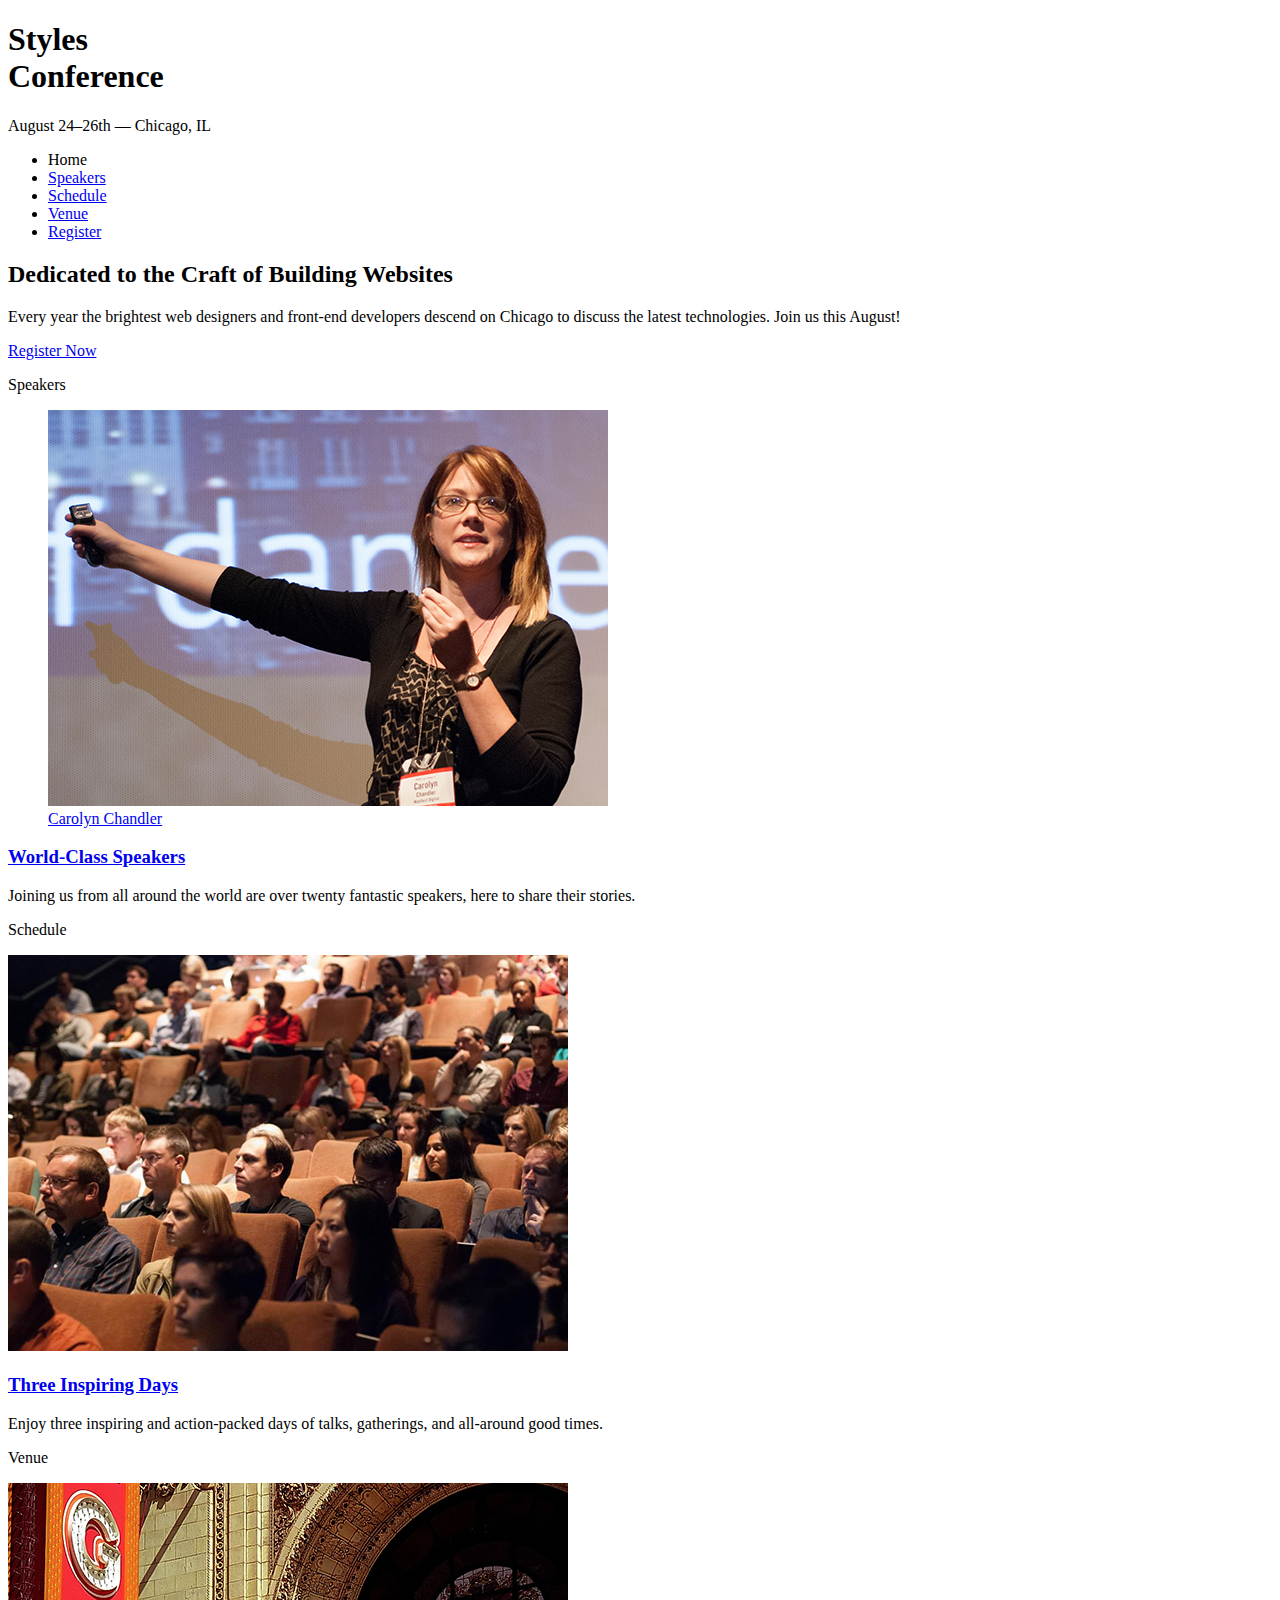
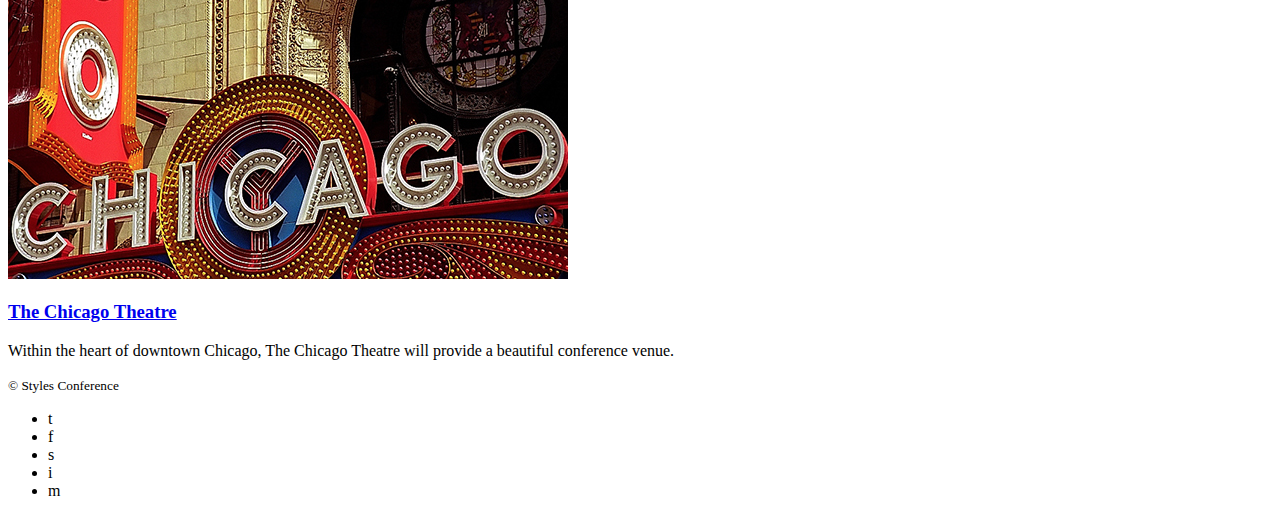
<file: voorbeeld/completed/index.html>
<!DOCTYPE html>
<!--gebaseerd op https://github.com/cdoole/styles-conference-->
<html lang="en">
  <head>
    <meta charset="utf-8" />
    <title>Styles Conference</title>
    <link rel="icon" href="favicon.ico" type="image/x-icon" />
  </head>

  <body>
    <!-- Header -->
    <header>
      <h1>
        <a>Styles<br />Conference</a>
      </h1>
      <p>August 24&ndash;26th &mdash; Chicago, IL</p>
      <nav>
        <ul>
          <li><a>Home</a></li>
          <li><a href="speakers.html">Speakers</a></li>
          <li><a href="schedule.html">Schedule</a></li>
          <li><a href="venue.html">Venue</a></li>
          <li><a href="register/register.html">Register</a></li>
        </ul>
      </nav>
    </header>

    <!-- Hero -->
    <section>
      <h2>Dedicated to the Craft of Building Websites</h2>
      <p>
        Every year the brightest web designers and front-end developers descend
        on Chicago to discuss the latest technologies. Join us this August!
      </p>
      <a href="register/register.html">Register Now</a>
    </section>

    <!-- Speakers -->
    <main>
      <section>
        <p>Speakers</p>
        <a href="speakers.html">
          <figure>
            <img
              src="assets/images/home/speakers.jpg"
              alt="Professional Speaker"
            />
            <figcaption>Carolyn Chandler</figcaption>
          </figure>
          <h3>World-Class Speakers</h3>
        </a>
        <p>
          Joining us from all around the world are over twenty fantastic
          speakers, here to share their stories.
        </p>
      </section>

      <section>
        <p>Schedule</p>
        <a href="schedule.html">
          <img
            src="assets/images/home/schedule.jpg"
            alt="Conference Attendees"
          />
          <h3>Three Inspiring Days</h3>
        </a>
        <p>
          Enjoy three inspiring and action-packed days of talks, gatherings, and
          all-around good times.
        </p>
      </section>

      <section>
        <p>Venue</p>
        <a href="venue.html">
          <img
            src="assets/images/home/venue_1x.png"
            alt="The Chicago Theatre"
            srcset="
              assets/images/home/venue_1x.png 1x,
              assets/images/home/venue_2x.png 2x,
              assets/images/home/venue_3x.png 3x
            "
          />
          <h3>The Chicago Theatre</h3>
        </a>
        <p>
          Within the heart of downtown Chicago, The Chicago Theatre will provide
          a beautiful conference venue.
        </p>
      </section>
    </main>

    <!-- Footer -->
    <footer>
      <small>&copy; Styles Conference</small>
      <ul>
        <li><a>t</a></li>
        <li><a>f</a></li>
        <li><a>s</a></li>
        <li><a>i</a></li>
        <li><a>m</a></li>
      </ul>
    </footer>
  </body>
</html>
</file>
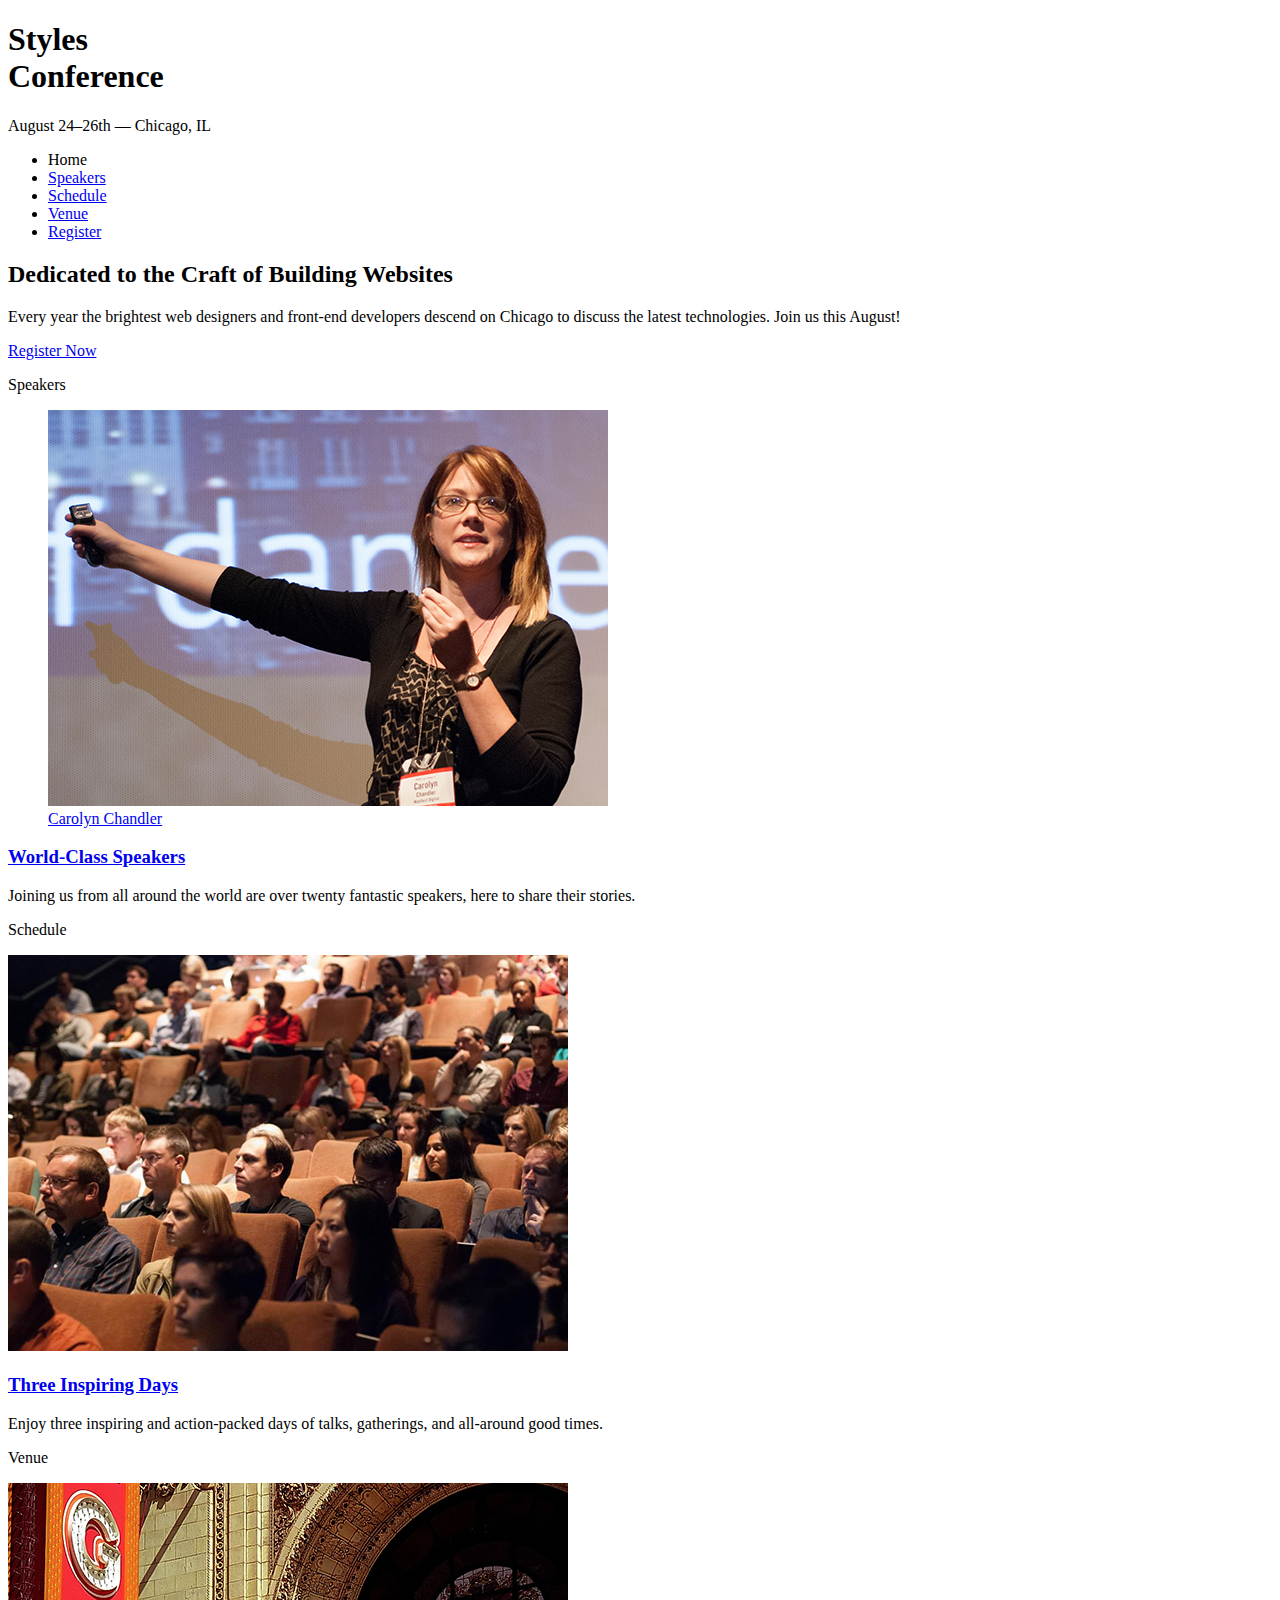
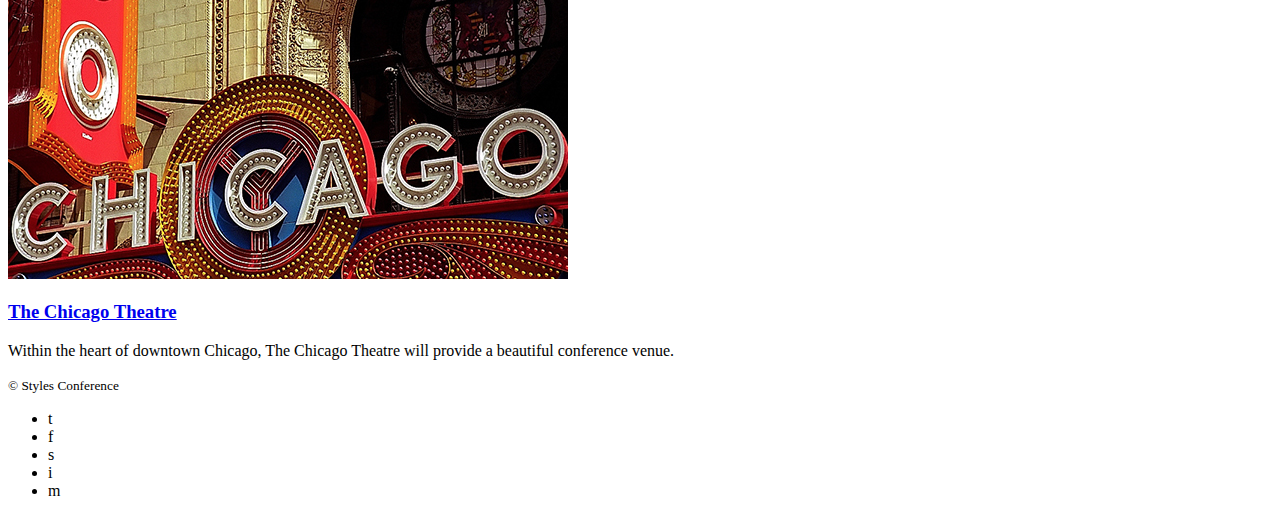
<file: voorbeeld/starter/index.html>
<!DOCTYPE html>
<!--gebaseerd op https://github.com/cdoole/styles-conference-->
<html lang="en">
  <head>
    <meta charset="utf-8" />
    <title>Styles Conference</title>
    <link rel="icon" href="favicon.ico" type="image/x-icon" />
  </head>

  <body>
    <!-- Header -->
    <header>
      <h1>
        <a>Styles <br />Conference</a>
      </h1>
      <p>August 24&ndash;26th &mdash; Chicago, IL</p>
      <nav>
        <ul>
          <li><a>Home</a></li>
          <li><a href="speakers.html">Speakers</a></li>
          <li><a href="schedule.html">Schedule</a></li>
          <li><a href="venue.html">Venue</a></li>
          <li><a href="register.html">Register</a></li>
        </ul>
      </nav>
    </header>

    <!-- Hero -->
    <section>
      <h2>Dedicated to the Craft of Building Websites</h2>
      <p>
        Every year the brightest web designers and front-end developers descend
        on Chicago to discuss the latest technologies. Join us this August!
      </p>
      <a href="register.html">Register Now</a>
    </section>

    <!-- Speakers -->
    <main>
      <section>
        <p>Speakers</p>
        <a href="speakers.html">
          <figure>
            <img
              src="assets/images/home/speakers.jpg"
              alt="Professional Speaker"
            />
            <figcaption>Carolyn Chandler</figcaption>
          </figure>
          <h3>World-Class Speakers</h3>
        </a>
        <p>
          Joining us from all around the world are over twenty fantastic
          speakers, here to share their stories.
        </p>
      </section>

      <section>
        <p>Schedule</p>
        <a href="schedule.html">
          <img
            src="assets/images/home/schedule.jpg"
            alt="Conference Attendees"
          />
          <h3>Three Inspiring Days</h3>
        </a>
        <p>
          Enjoy three inspiring and action-packed days of talks, gatherings, and
          all-around good times.
        </p>
      </section>

      <section>
        <p>Venue</p>
        <a href="venue.html">
          <img src="assets/images/home/venue_1x.png" alt="The Chicago Theatre" />
          <h3>The Chicago Theatre</h3>
        </a>
        <p>
          Within the heart of downtown Chicago, The Chicago Theatre will provide
          a beautiful conference venue.
        </p>
      </section>
    </main>

    <!-- Footer -->
    <footer>
      <small>&copy; Styles Conference</small>
      <ul>
        <li><a>t</a></li>
        <li><a>f</a></li>
        <li><a>s</a></li>
        <li><a>i</a></li>
        <li><a>m</a></li>
      </ul>
    </footer>
  </body>
</html>
</file>
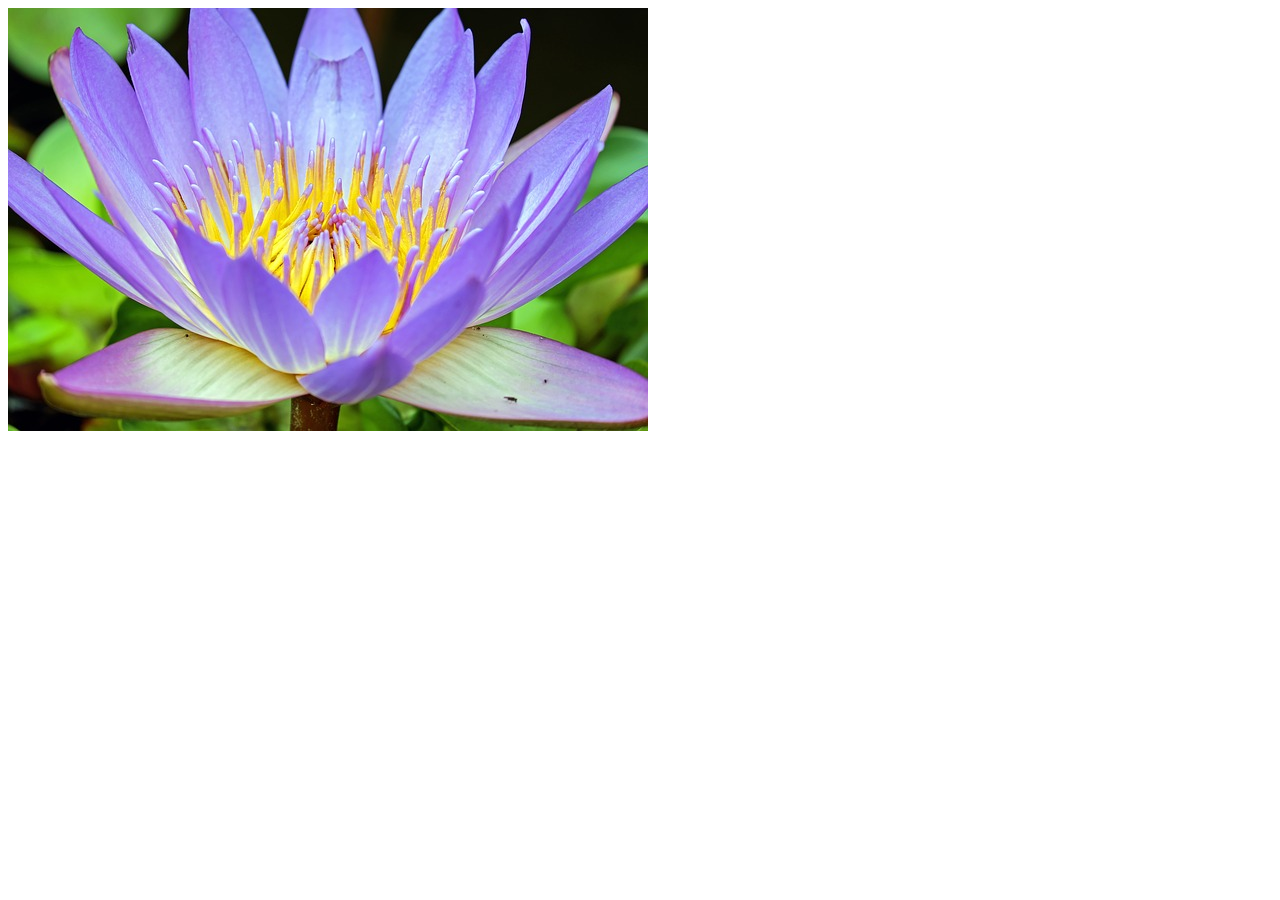
<file: voorbeeldenboek/05_img.html>
<!doctype html>
<html lang="nl">
<head>
  <meta charset="UTF-8">
  <meta name="viewport"
        content="width=device-width, user-scalable=no, initial-scale=1.0, maximum-scale=1.0, minimum-scale=1.0">
  <meta http-equiv="X-UA-Compatible" content="ie=edge">
  <title>05_img</title>
</head>
<body>

<!--In het attribuut style zorgt max-width ervoor dat de afbeelding nooit breder kan worden dan het venster-->
<img src="images/waterlelie_640.jpg" alt="De bloem van een waterlelie" style="max-width: 100%;"
     srcset="images/waterlelie_640.jpg 640w,
             images/waterlelie_1280.jpg 1280w,
             images/waterlelie_1920.jpg 1920w,
             images/waterlelie_hires.jpg"
     sizes="(max-width: 640px) 100vw,
            (max-width: 1280px) 50vw,
            (max-width: 1920px) 33vw,
            100vw"
>

</body>
</html>
</file>
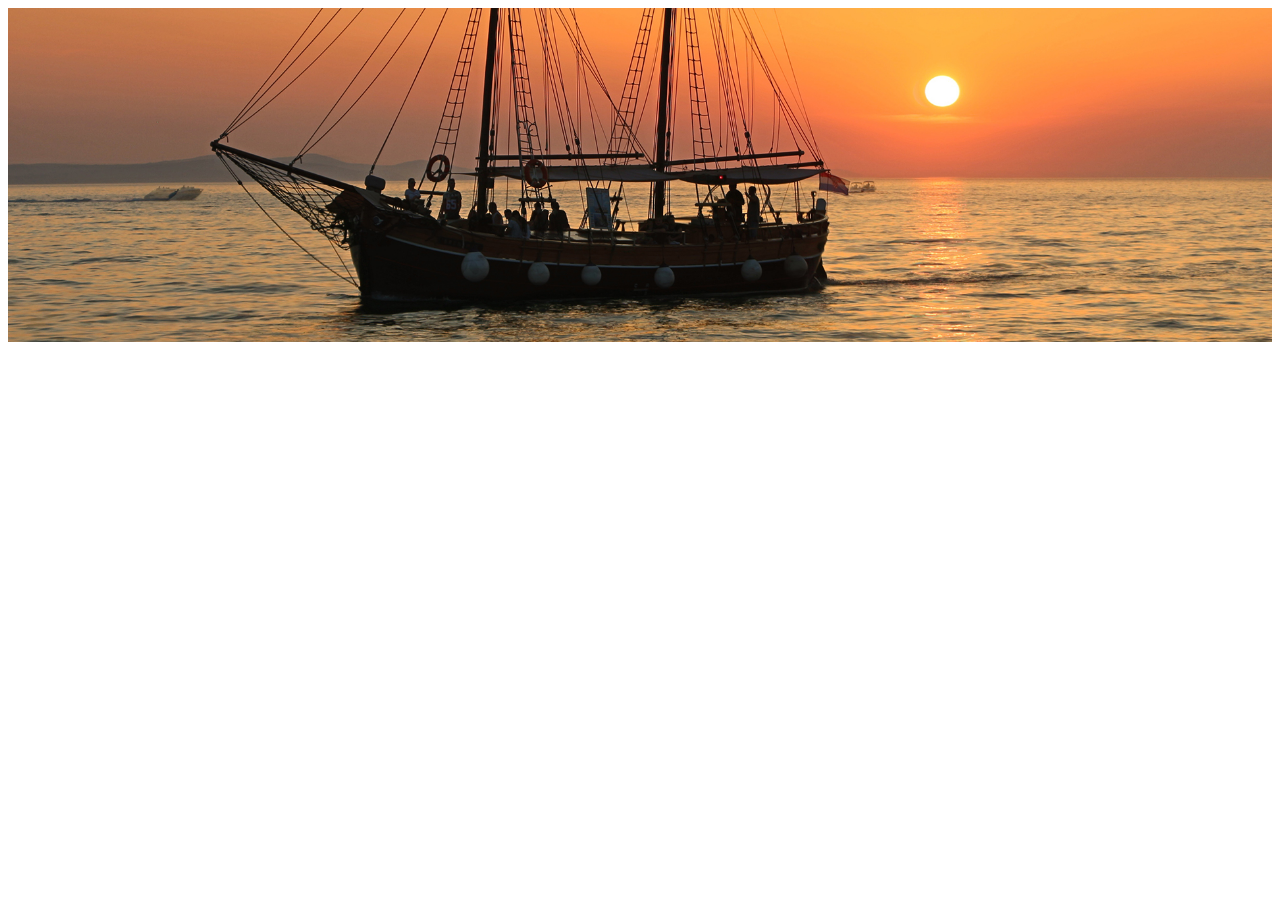
<file: voorbeeldenboek/05_picture.html>
<!doctype html>
<html lang="nl">
<head>
  <meta charset="UTF-8">
  <meta name="viewport"
        content="width=device-width, user-scalable=no, initial-scale=1.0, maximum-scale=1.0, minimum-scale=1.0">
  <meta http-equiv="X-UA-Compatible" content="ie=edge">
  <title>05_picture</title>
</head>
<body>

<!--In het attribuut style zorgt max-width ervoor dat de afbeelding nooit breder kan worden dan het venster-->
<picture>
  <source media="(max-width: 360px)" srcset="images/zeilschip-320.jpg">
  <source media="(max-width: 800px)" srcset="images/zeilschip-800.jpg">
  <source media="(max-width: 1024px)" srcset="images/zeilschip-1024.jpg">
  <source srcset="images/zeilschip-1920.jpg">
  <img src="images/zeilschip-1024.jpg" alt="Zeilschip op zee bij ondergaande zon." style="max-width: 100%">
</picture>


</body>
</html>
</file>
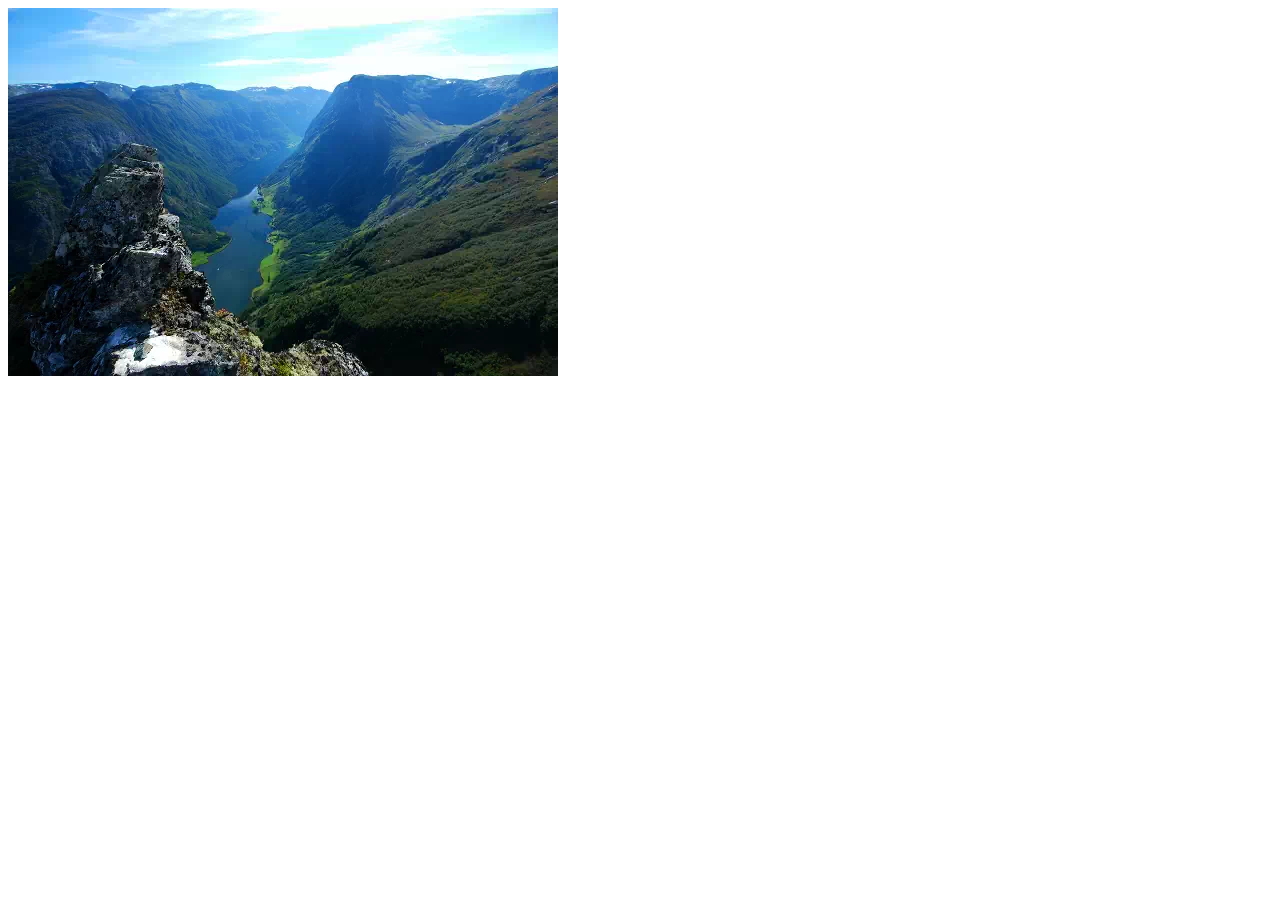
<file: voorbeeldenboek/05_webp.html>
<!doctype html>
<html lang="nl">
<head>
  <meta charset="UTF-8">
  <meta name="viewport"
        content="width=device-width, user-scalable=no, initial-scale=1.0, maximum-scale=1.0, minimum-scale=1.0">
  <meta http-equiv="X-UA-Compatible" content="ie=edge">
  <title>05_webp</title>
</head>
<body>

<picture>
  <source srcset="images/webp-voorbeeld.webp" type="image/webp">
  <img src="images/webp-voorbeeld.jpg" alt="" width="550" height="368">
</picture>


</body>
</html>
</file>
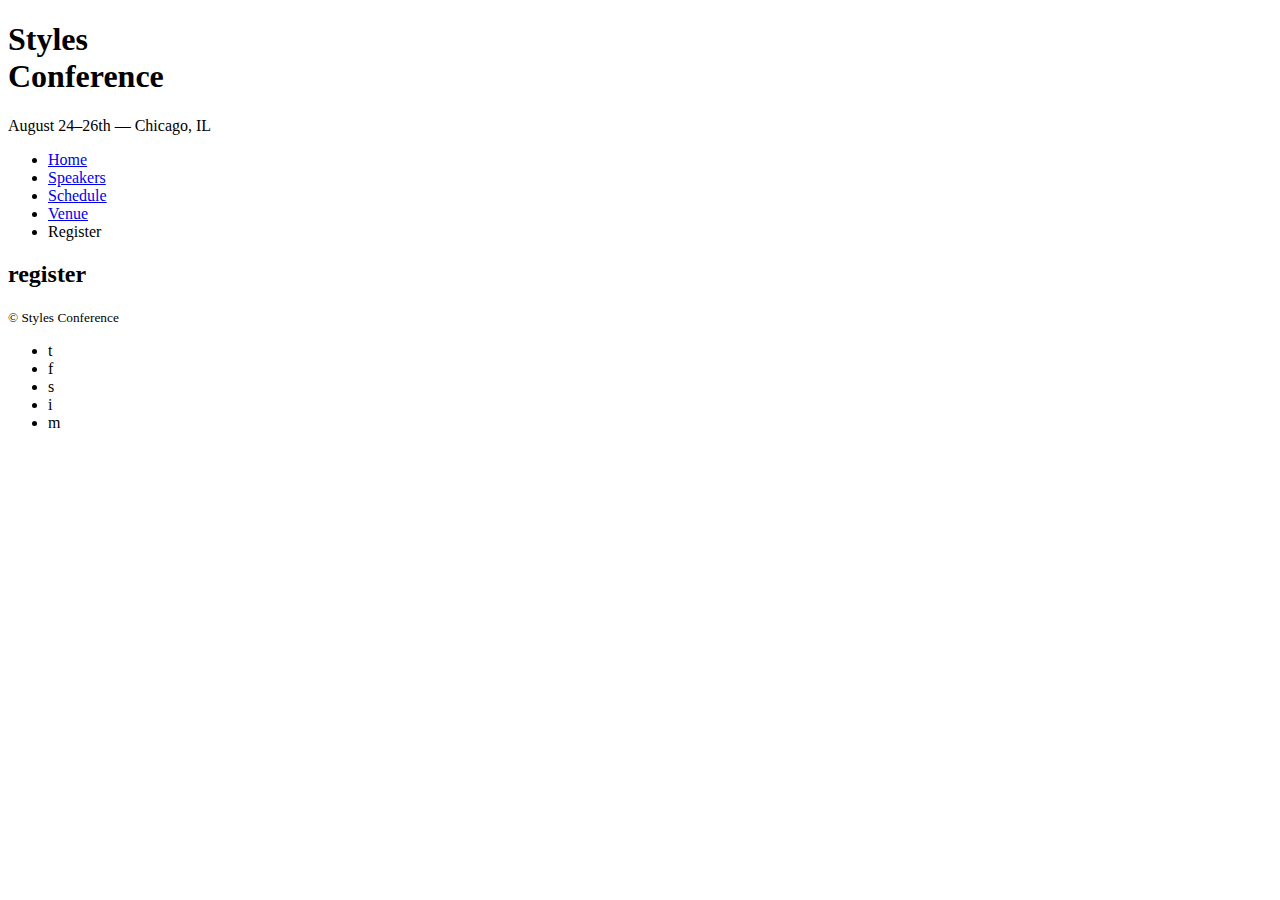
<file: voorbeeld/completed/register.html>
<!DOCTYPE html>
<html lang="en">
  <head>
    <meta charset="UTF-8" />
    <meta name="viewport" content="width=device-width, initial-scale=1.0" />
    <title>Styles Conference</title>
    <link rel="icon" href="favicon.ico" type="image/x-icon" />
  </head>
  <body>
    <header>
      <h1>
        <a>Styles <br />Conference</a>
      </h1>
      <p>August 24&ndash;26th &mdash; Chicago, IL</p>
      <nav>
        <ul>
          <li><a href="index.html">Home</a></li>
          <li><a href="speakers.html">Speakers</a></li>
          <li><a href="schedule.html">Schedule</a></li>
          <li><a href="venue.html">Venue</a></li>
          <li><a>Register</a></li>
        </ul>
      </nav>
    </header>

    <h2>register</h2>

    <footer>
      <small>&copy; Styles Conference</small>
      <ul>
        <li><a>t</a></li>
        <li><a>f</a></li>
        <li><a>s</a></li>
        <li><a>i</a></li>
        <li><a>m</a></li>
      </ul>
    </footer>
  </body>
</html>
</file>
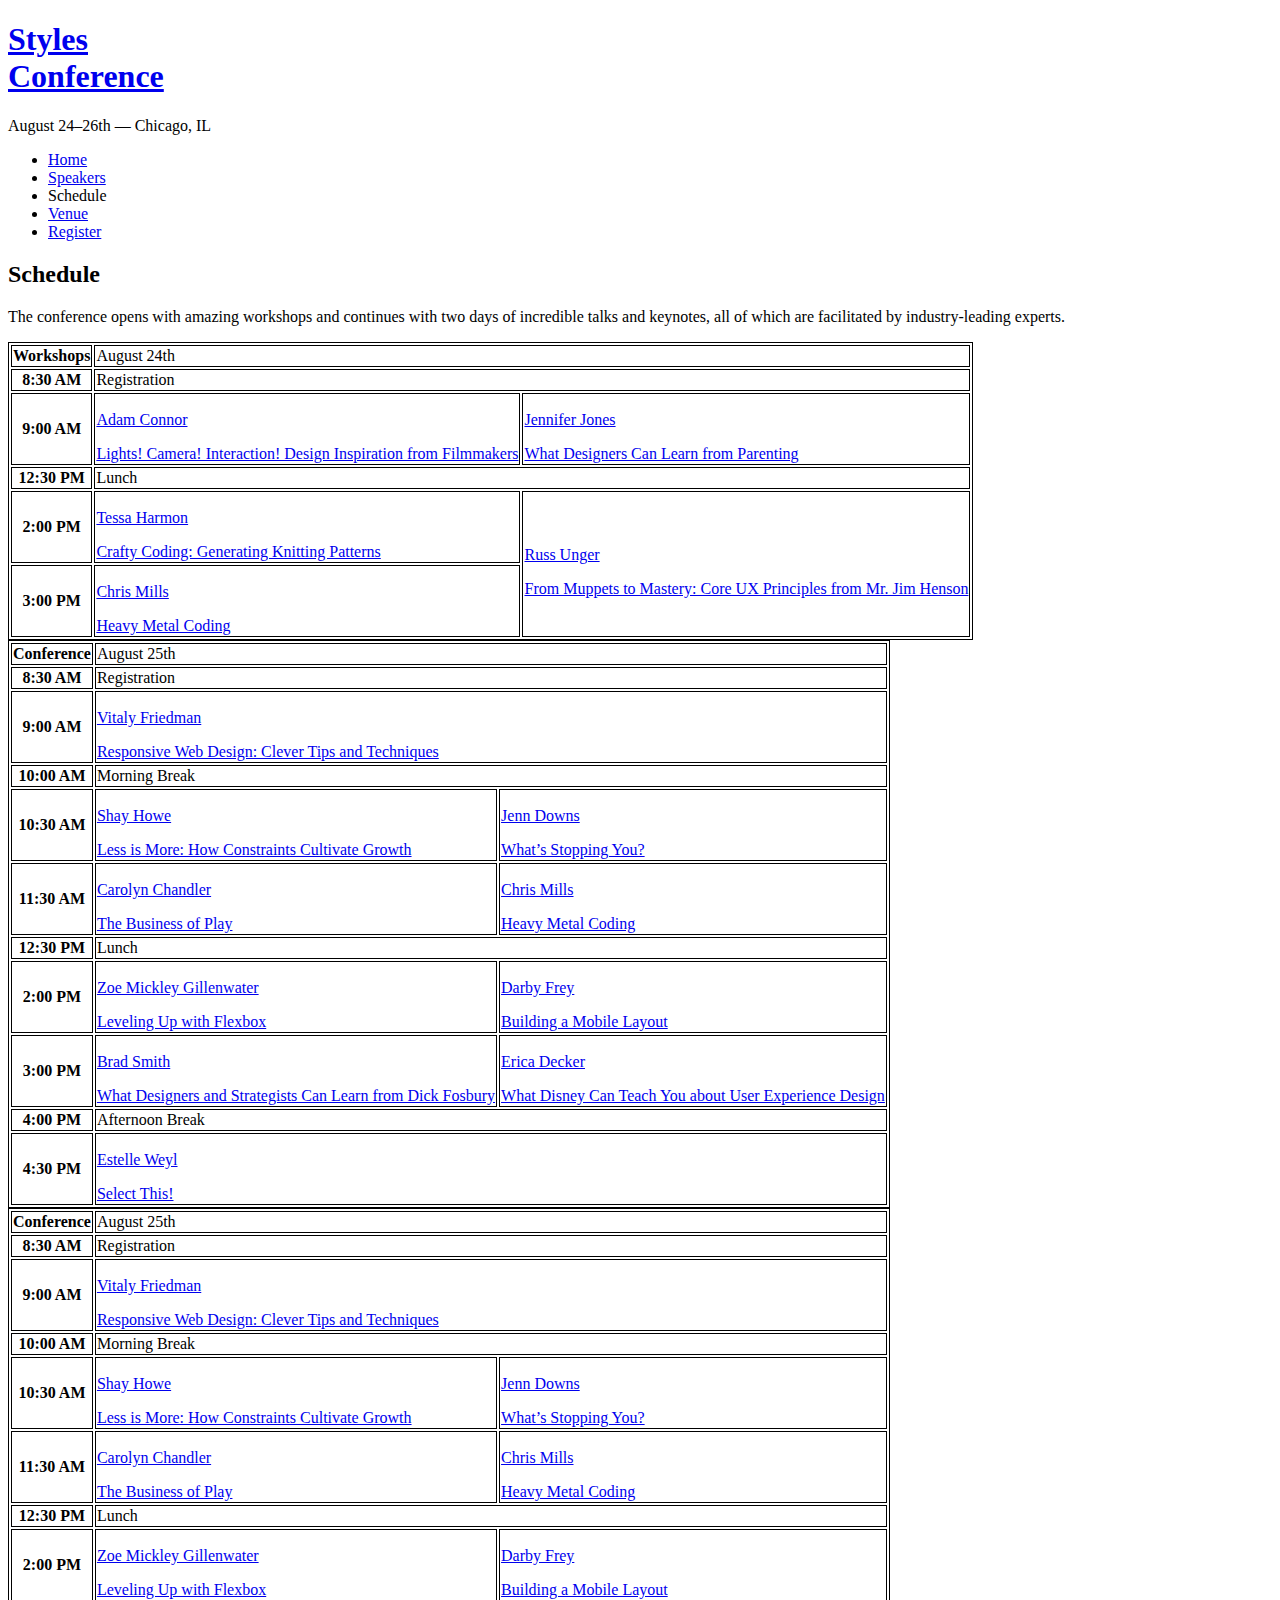
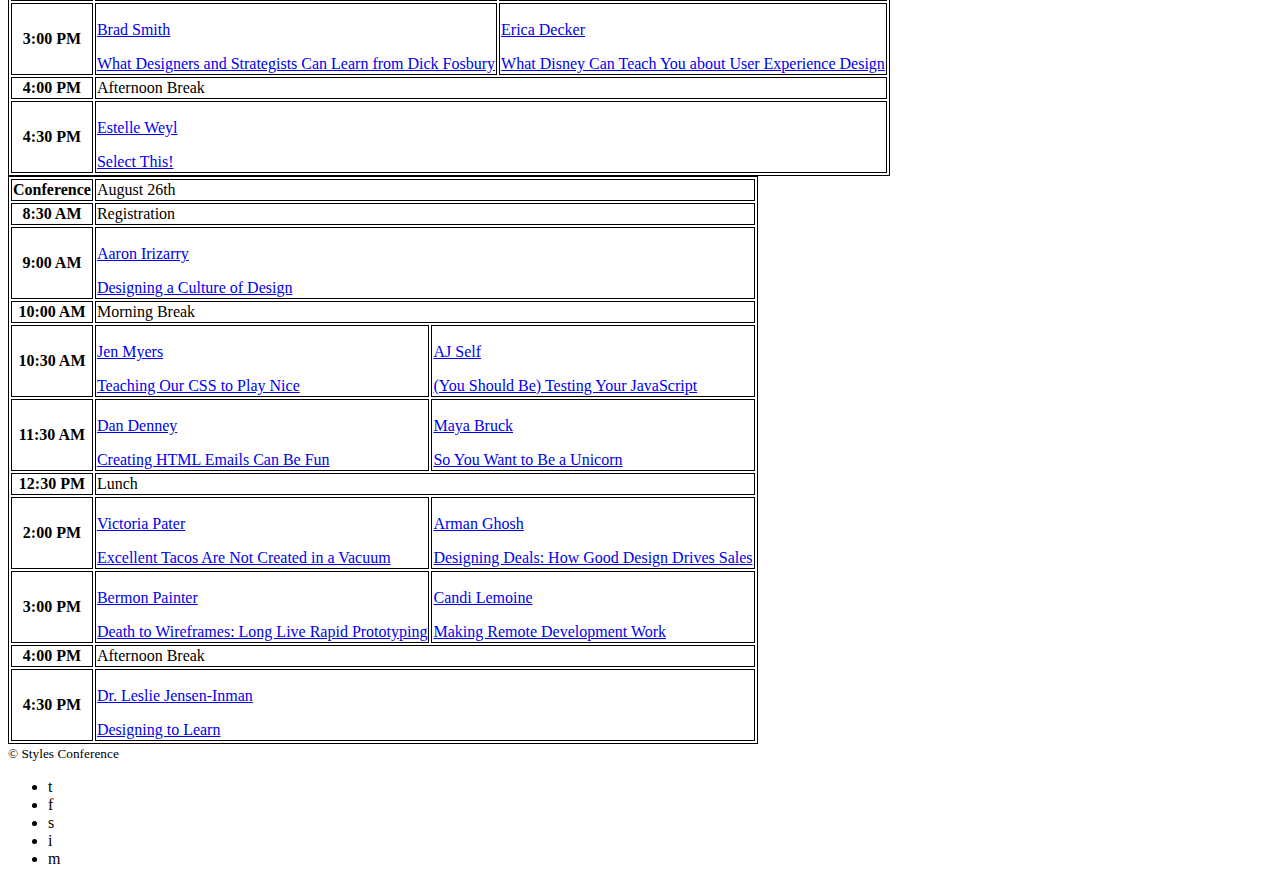
<file: voorbeeld/completed/schedule.html>
<!DOCTYPE html>
<html lang="en">
  <head>
    <meta charset="UTF-8" />
    <meta name="viewport" content="width=device-width, initial-scale=1.0" />
    <title>Styles Conference</title>
    <link rel="stylesheet" href="assets/stylesheets/main.css" />
    <link rel="icon" href="favicon.ico" type="image/x-icon" />
  </head>

  <body>
    <header>
      <h1>
        <a href="index.html">Styles<br />Conference</a>
      </h1>
      <p>August 24&ndash;26th &mdash; Chicago, IL</p>
      <nav>
        <ul>
          <li><a href="index.html">Home</a></li>
          <li><a href="speakers.html">Speakers</a></li>
          <li><a>Schedule</a></li>
          <li><a href="venue.html">Venue</a></li>
          <li><a href="register/register.html">Register</a></li>
        </ul>
      </nav>
    </header>

    <!-- Lead -->
    <section>
      <h2>Schedule</h2>
      <p>
        The conference opens with amazing workshops and continues with two days
        of incredible talks and keynotes, all of which are facilitated by
        industry-leading experts.
      </p>
    </section>

    <main>
      <!-- Workshops -->
      <table>
        <thead>
          <tr>
            <th scope="row">Workshops</th>
            <td colspan="2">August 24th</td>
          </tr>
        </thead>
        <tbody>
          <tr>
            <th scope="row">
              <time datetime="08:30:00">8:30 AM</time>
            </th>
            <td colspan="2">Registration</td>
          </tr>
          <tr>
            <th scope="row">
              <time datetime="09:00:00">9:00 AM</time>
            </th>
            <td>
              <a href="speakers.html#adam-connor">
                <p>Adam Connor</p>
                Lights! Camera! Interaction! Design Inspiration from Filmmakers
              </a>
            </td>
            <td>
              <a href="speakers.html#jennifer-jones">
                <p>Jennifer Jones</p>
                What Designers Can Learn from Parenting
              </a>
            </td>
          </tr>
          <tr>
            <th scope="row">
              <time datetime="12:30:00">12:30 PM</time>
            </th>
            <td colspan="2">Lunch</td>
          </tr>

          <tr>
            <th scope="row">
              <time datetime="14:00">2:00 PM</time>
            </th>
            <td>
              <a href="speakers.html#tessa-harmon">
                <p>Tessa Harmon</p>
                Crafty Coding: Generating Knitting Patterns
              </a>
            </td>
            <td rowspan="2">
              <a href="speakers.html#russ-unger">
                <p>Russ Unger</p>
                From Muppets to Mastery: Core UX Principles from Mr. Jim Henson
              </a>
            </td>
          </tr>
          <tr>
            <th scope="row">
              <time datetime="15:00">3:00 PM</time>
            </th>
            <td>
              <a href="speakers.html#chris-mills">
                <p>Chris Mills</p>
                Heavy Metal Coding
              </a>
            </td>
          </tr>
        </tbody>
      </table>

      <!-- Conference -->

      <table>
        <thead>
          <tr>
            <th scope="row">Conference</th>
            <td class="schedule-offset" colspan="2">August 25th</td>
          </tr>
        </thead>
        <tbody>
          <tr>
            <th scope="row">
              <time datetime="08:30:00">8:30 AM</time>
            </th>
            <td class="schedule-offset" colspan="2">Registration</td>
          </tr>
          <tr>
            <th scope="row">
              <time datetime="09:00:00">9:00 AM</time>
            </th>
            <td colspan="2">
              <a href="speakers.html#vitaly-friedman">
                <p>Vitaly Friedman</p>
                Responsive Web Design: Clever Tips and Techniques
              </a>
            </td>
          </tr>
          <tr>
            <th scope="row">
              <time datetime="10:00:00">10:00 AM</time>
            </th>
            <td class="schedule-offset" colspan="2">Morning Break</td>
          </tr>
          <tr>
            <th scope="row">
              <time datetime="10:30:00">10:30 AM</time>
            </th>
            <td>
              <a href="speakers.html#shay-howe">
                <p>Shay Howe</p>
                Less is More: How Constraints Cultivate Growth
              </a>
            </td>
            <td>
              <a href="speakers.html#jenn-downs">
                <p>Jenn Downs</p>
                What&#8217;s Stopping You?
              </a>
            </td>
          </tr>
          <tr>
            <th scope="row">
              <time datetime="11:30:00">11:30 AM</time>
            </th>
            <td>
              <a href="speakers.html#carolyn-chandler">
                <p>Carolyn Chandler</p>
                The Business of Play
              </a>
            </td>
            <td>
              <a href="speakers.html#chris-mills">
                <p>Chris Mills</p>
                Heavy Metal Coding
              </a>
            </td>
          </tr>
          <tr>
            <th scope="row">
              <time datetime="12:30:00">12:30 PM</time>
            </th>
            <td class="schedule-offset" colspan="2">Lunch</td>
          </tr>
          <tr>
            <th scope="row">
              <time datetime="14:00">2:00 PM</time>
            </th>
            <td>
              <a href="speakers.html#zoe-mickley-gillenwater">
                <p>Zoe Mickley Gillenwater</p>
                Leveling Up with Flexbox
              </a>
            </td>
            <td>
              <a href="speakers.html#darby-frey">
                <p>Darby Frey</p>
                Building a Mobile Layout
              </a>
            </td>
          </tr>
          <tr>
            <th scope="row">
              <time datetime="15:00:00">3:00 PM</time>
            </th>
            <td>
              <a href="speakers.html#brad-smith">
                <p>Brad Smith</p>
                What Designers and Strategists Can Learn from Dick Fosbury
              </a>
            </td>
            <td>
              <a href="speakers.html#erica-decker">
                <p>Erica Decker</p>
                What Disney Can Teach You about User Experience Design
              </a>
            </td>
          </tr>
          <tr>
            <th scope="row">
              <time datetime="16:00:00">4:00 PM</time>
            </th>
            <td colspan="2">Afternoon Break</td>
          </tr>
          <tr>
            <th scope="row">
              <time datetime="16:30:00">4:30 PM</time>
            </th>
            <td colspan="2">
              <a href="speakers.html#estelle-weyl">
                <p>Estelle Weyl</p>
                Select This!
              </a>
            </td>
          </tr>
        </tbody>
      </table>

      <!-- Conference -->

      <table>
        <thead>
          <tr>
            <th scope="row">Conference</th>
            <td colspan="2">August 25th</td>
          </tr>
        </thead>
        <tbody>
          <tr>
            <th scope="row">
              <time datetime="08:30:00">8:30 AM</time>
            </th>
            <td colspan="2">Registration</td>
          </tr>
          <tr>
            <th scope="row">
              <time datetime="09:00:00">9:00 AM</time>
            </th>
            <td colspan="2">
              <a href="speakers.html#vitaly-friedman">
                <p>Vitaly Friedman</p>
                Responsive Web Design: Clever Tips and Techniques
              </a>
            </td>
          </tr>
          <tr>
            <th scope="row">
              <time datetime="10:00:00">10:00 AM</time>
            </th>
            <td colspan="2">Morning Break</td>
          </tr>
          <tr>
            <th scope="row">
              <time datetime="10:30:00">10:30 AM</time>
            </th>
            <td>
              <a href="speakers.html#shay-howe">
                <p>Shay Howe</p>
                Less is More: How Constraints Cultivate Growth
              </a>
            </td>
            <td>
              <a href="speakers.html#jenn-downs">
                <p>Jenn Downs</p>
                What&#8217;s Stopping You?
              </a>
            </td>
          </tr>
          <tr>
            <th scope="row">
              <time datetime="11:30:00">11:30 AM</time>
            </th>
            <td>
              <a href="speakers.html#carolyn-chandler">
                <p>Carolyn Chandler</p>
                The Business of Play
              </a>
            </td>
            <td>
              <a href="speakers.html#chris-mills">
                <p>Chris Mills</p>
                Heavy Metal Coding
              </a>
            </td>
          </tr>
          <tr>
            <th scope="row">
              <time datetime="12:30:00">12:30 PM</time>
            </th>
            <td colspan="2">Lunch</td>
          </tr>
          <tr>
            <th scope="row">
              <time datetime="14:00">2:00 PM</time>
            </th>
            <td>
              <a href="speakers.html#zoe-mickley-gillenwater">
                <p>Zoe Mickley Gillenwater</p>
                Leveling Up with Flexbox
              </a>
            </td>
            <td>
              <a href="speakers.html#darby-frey">
                <p>Darby Frey</p>
                Building a Mobile Layout
              </a>
            </td>
          </tr>
          <tr>
            <th scope="row">
              <time datetime="15:00:00">3:00 PM</time>
            </th>
            <td>
              <a href="speakers.html#brad-smith">
                <p>Brad Smith</p>
                What Designers and Strategists Can Learn from Dick Fosbury
              </a>
            </td>
            <td>
              <a href="speakers.html#erica-decker">
                <p>Erica Decker</p>
                What Disney Can Teach You about User Experience Design
              </a>
            </td>
          </tr>
          <tr>
            <th scope="row">
              <time datetime="16:00:00">4:00 PM</time>
            </th>
            <td colspan="2">Afternoon Break</td>
          </tr>
          <tr>
            <th scope="row">
              <time datetime="16:30:00">4:30 PM</time>
            </th>
            <td colspan="2">
              <a href="speakers.html#estelle-weyl">
                <p>Estelle Weyl</p>
                Select This!
              </a>
            </td>
          </tr>
        </tbody>
      </table>

      <!-- Conference -->

      <table>
        <thead>
          <tr>
            <th scope="row">Conference</th>
            <td colspan="2">August 26th</td>
          </tr>
        </thead>
        <tbody>
          <tr>
            <th scope="row">
              <time datetime="08:30:00">8:30 AM</time>
            </th>
            <td colspan="2">Registration</td>
          </tr>
          <tr>
            <th scope="row">
              <time datetime="09:00:00">9:00 AM</time>
            </th>
            <td colspan="2">
              <a href="speakers.html#aaron-irizarry">
                <p>Aaron Irizarry</p>
                Designing a Culture of Design
              </a>
            </td>
          </tr>
          <tr>
            <th scope="row">
              <time datetime="10:00:00">10:00 AM</time>
            </th>
            <td colspan="2">Morning Break</td>
          </tr>
          <tr>
            <th scope="row">
              <time datetime="10:30:00">10:30 AM</time>
            </th>
            <td>
              <a href="speakers.html#jen-myers">
                <p>Jen Myers</p>
                Teaching Our CSS to Play Nice
              </a>
            </td>
            <td>
              <a href="speakers.html#aj-self">
                <p>AJ Self</p>
                (You Should Be) Testing Your JavaScript
              </a>
            </td>
          </tr>
          <tr>
            <th scope="row">
              <time datetime="11:30:00">11:30 AM</time>
            </th>
            <td>
              <a href="speakers.html#dan-denney">
                <p>Dan Denney</p>
                Creating HTML Emails Can Be Fun
              </a>
            </td>
            <td>
              <a href="speakers.html#maya-bruck">
                <p>Maya Bruck</p>
                So You Want to Be a Unicorn
              </a>
            </td>
          </tr>
          <tr>
            <th scope="row">
              <time datetime="12:30:00">12:30 PM</time>
            </th>
            <td colspan="2">Lunch</td>
          </tr>
          <tr>
            <th scope="row">
              <time datetime="14:00">2:00 PM</time>
            </th>
            <td>
              <a href="speakers.html#victoria-pater">
                <p>Victoria Pater</p>
                Excellent Tacos Are Not Created in a Vacuum
              </a>
            </td>
            <td>
              <a href="speakers.html#arman-ghosh">
                <p>Arman Ghosh</p>
                Designing Deals: How Good Design Drives Sales
              </a>
            </td>
          </tr>
          <tr>
            <th scope="row">
              <time datetime="15:00:00">3:00 PM</time>
            </th>
            <td>
              <a href="speakers.html#bermon-painter">
                <p>Bermon Painter</p>
                Death to Wireframes: Long Live Rapid Prototyping
              </a>
            </td>
            <td>
              <a href="speakers.html#candi-lemoine">
                <p>Candi Lemoine</p>
                Making Remote Development Work
              </a>
            </td>
          </tr>
          <tr>
            <th scope="row">
              <time datetime="16:00:00">4:00 PM</time>
            </th>
            <td colspan="2">Afternoon Break</td>
          </tr>
          <tr>
            <th scope="row">
              <time datetime="16:30:00">4:30 PM</time>
            </th>
            <td colspan="2">
              <a href="speakers.html#leslie-jensen-inman">
                <p>Dr. Leslie Jensen-Inman</p>
                Designing to Learn
              </a>
            </td>
          </tr>
        </tbody>
      </table>
    </main>

    <footer>
      <small>&copy; Styles Conference</small>
      <ul>
        <li><a>t</a></li>
        <li><a>f</a></li>
        <li><a>s</a></li>
        <li><a>i</a></li>
        <li><a>m</a></li>
      </ul>
    </footer>
  </body>
</html>
</file>
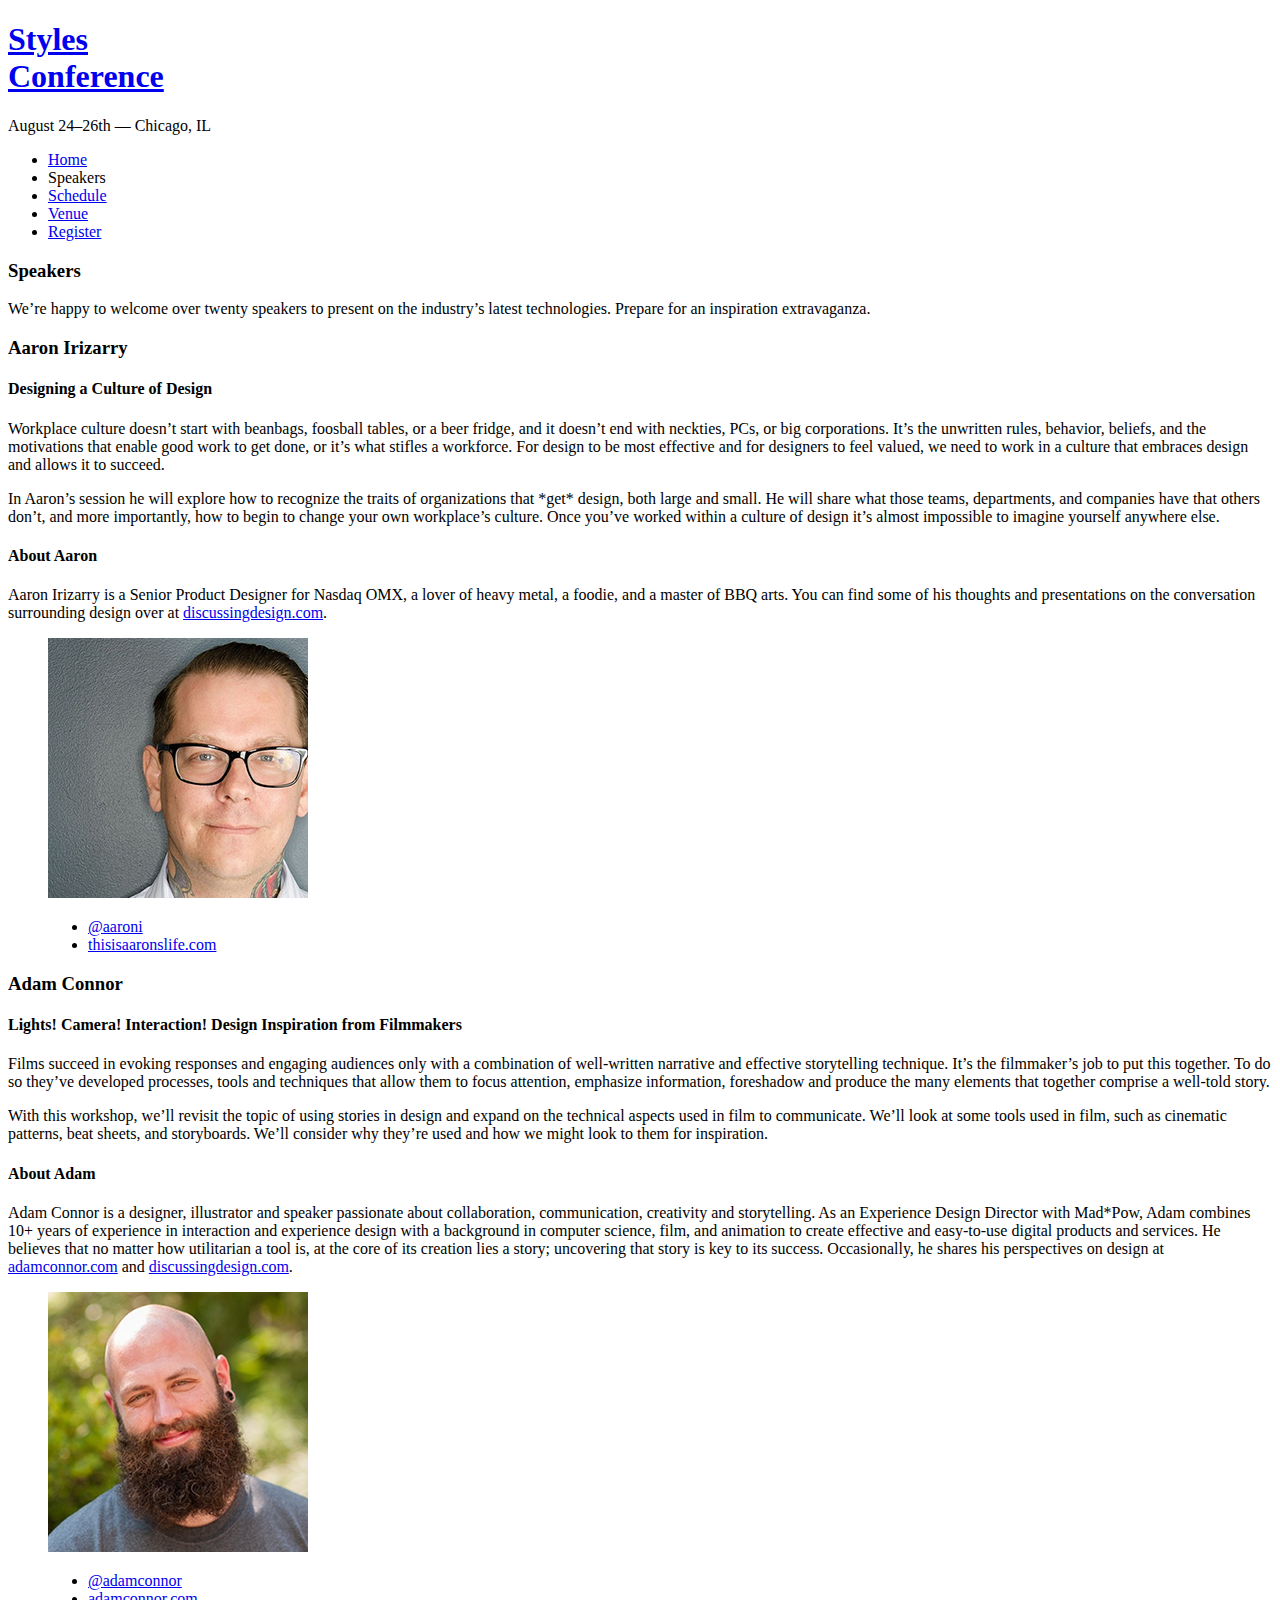
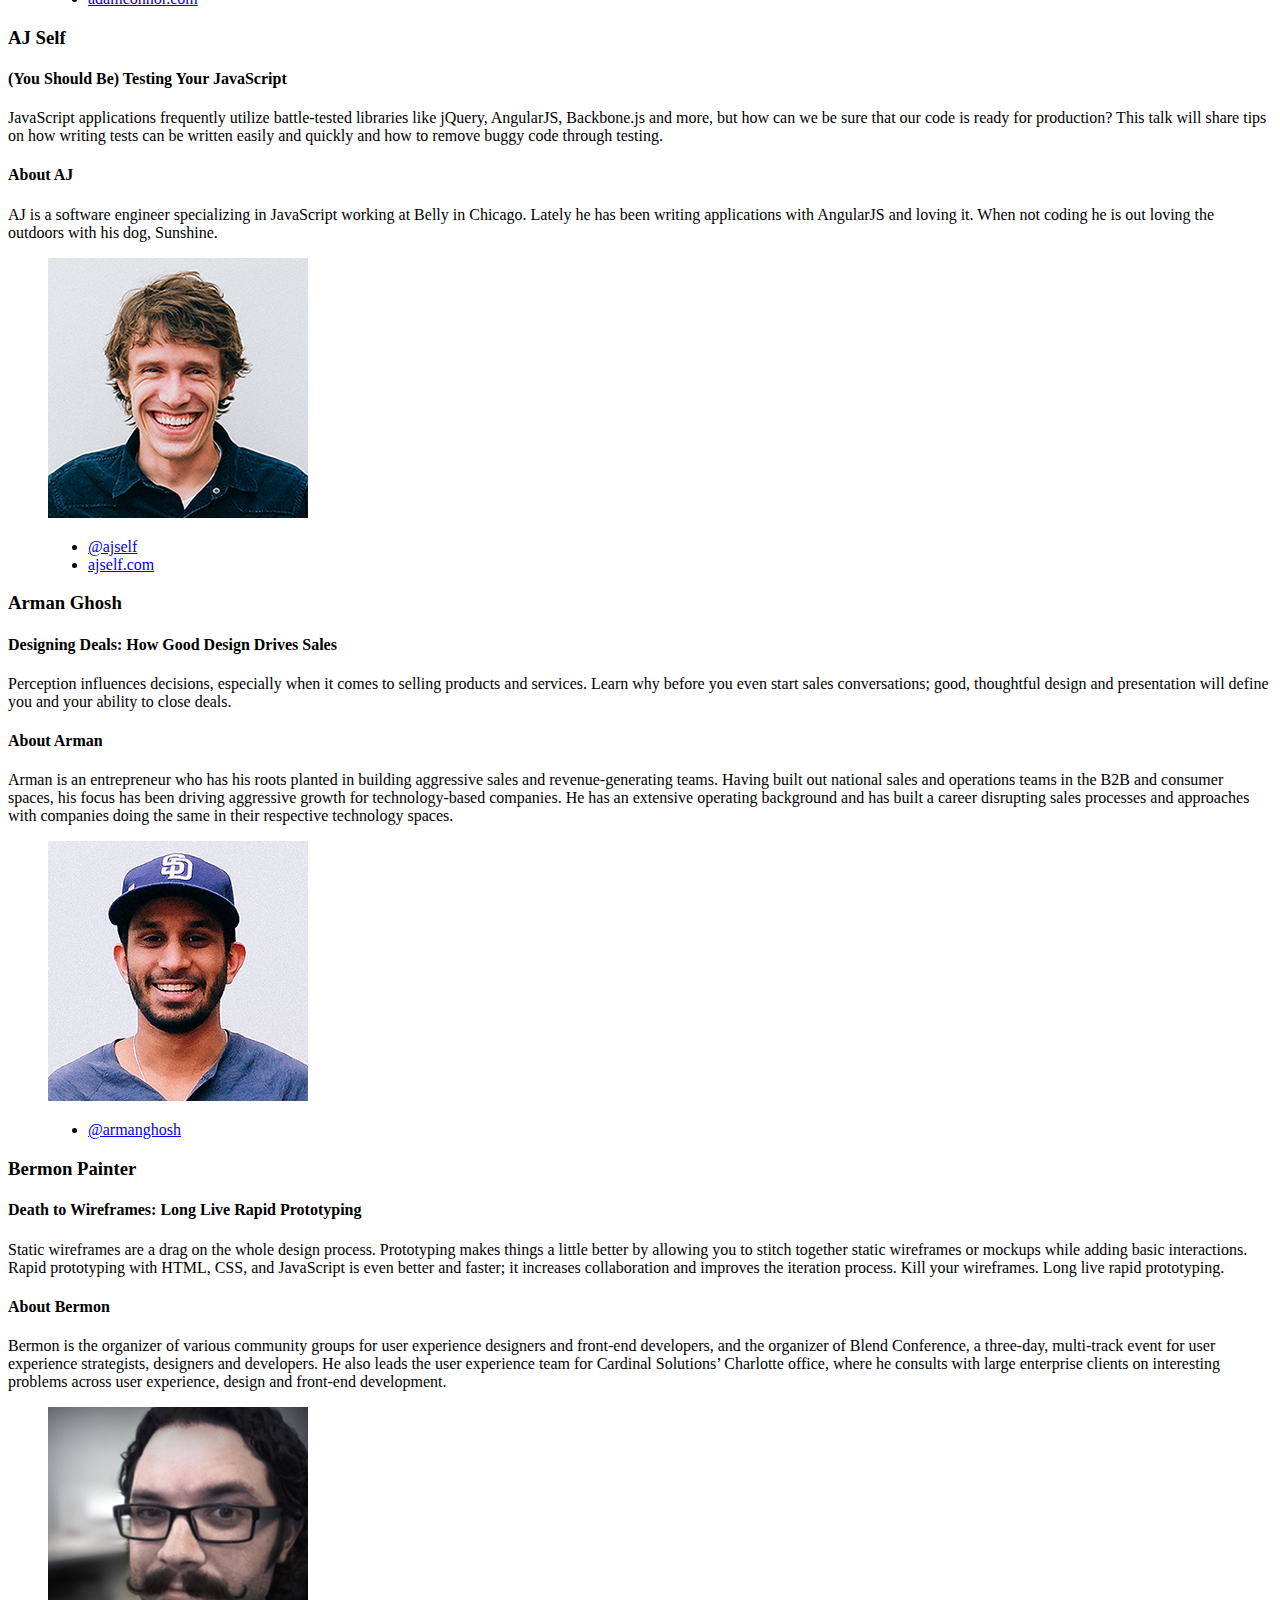
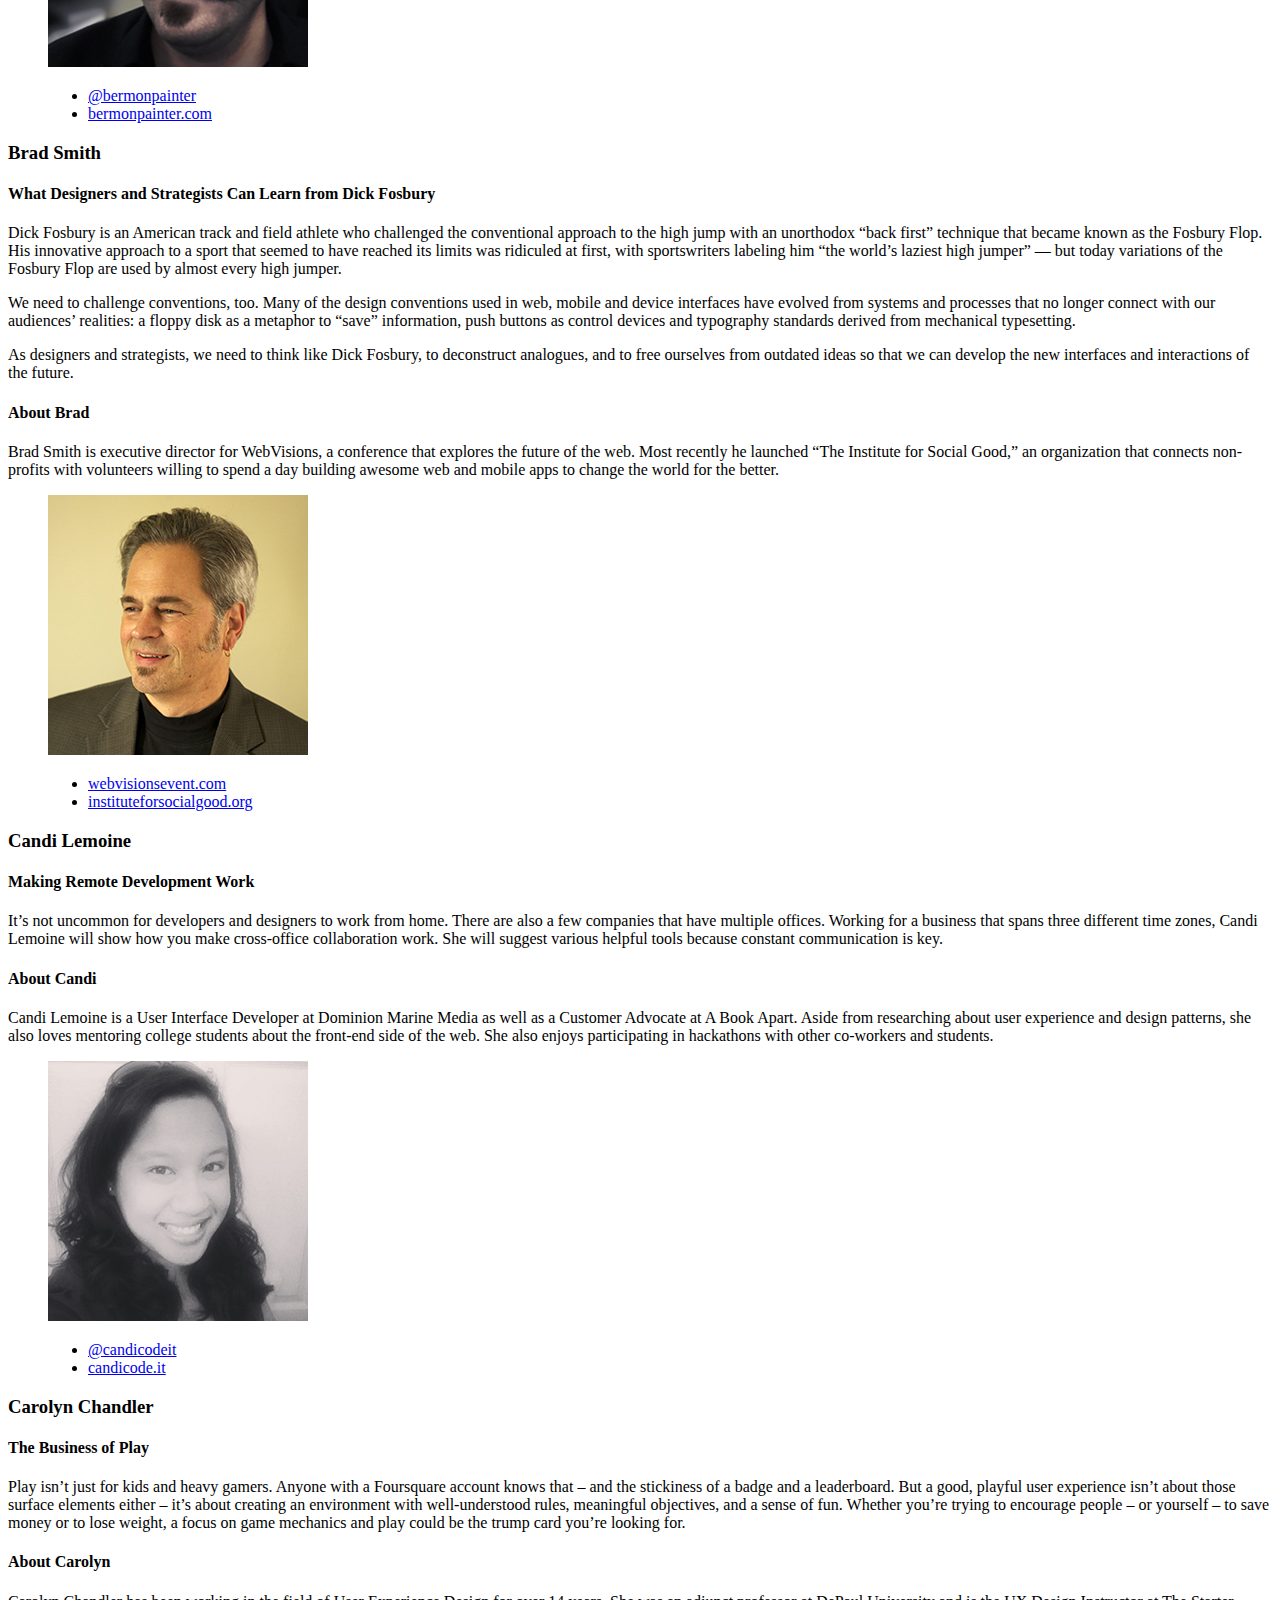
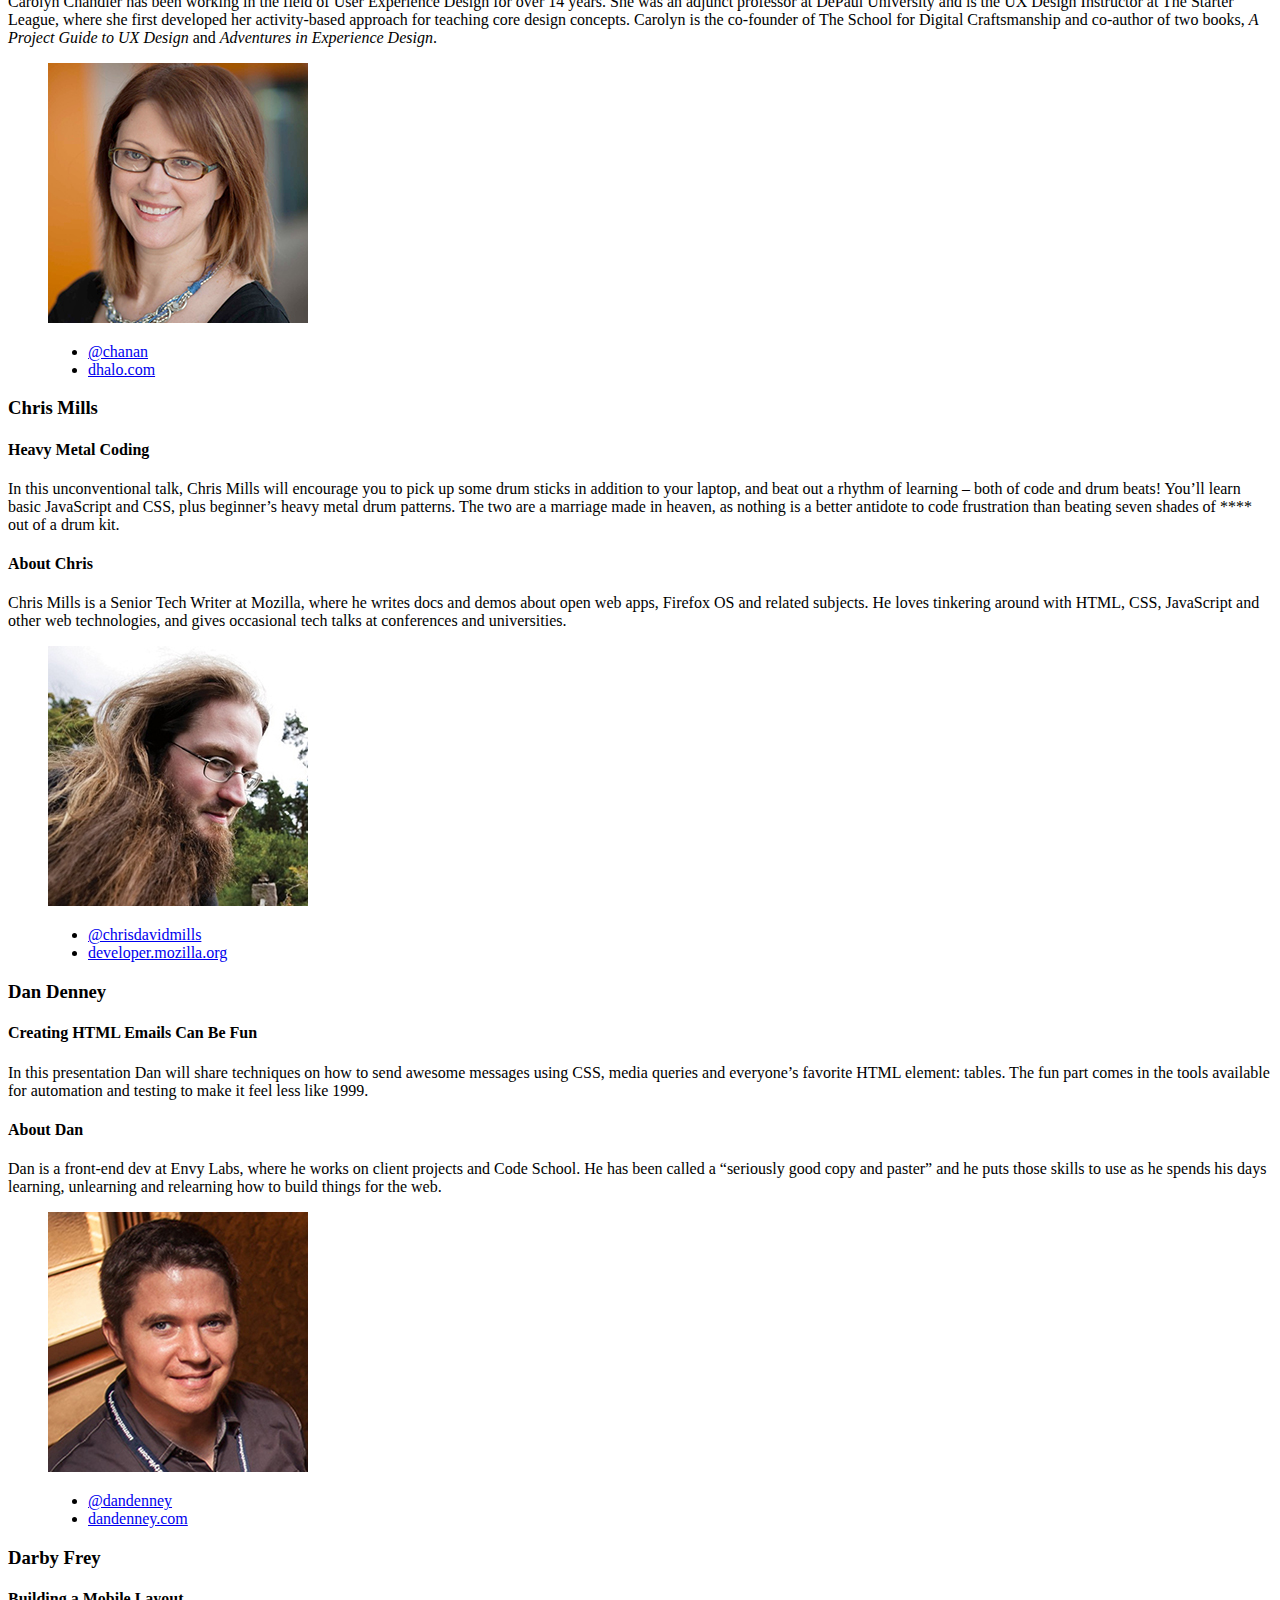
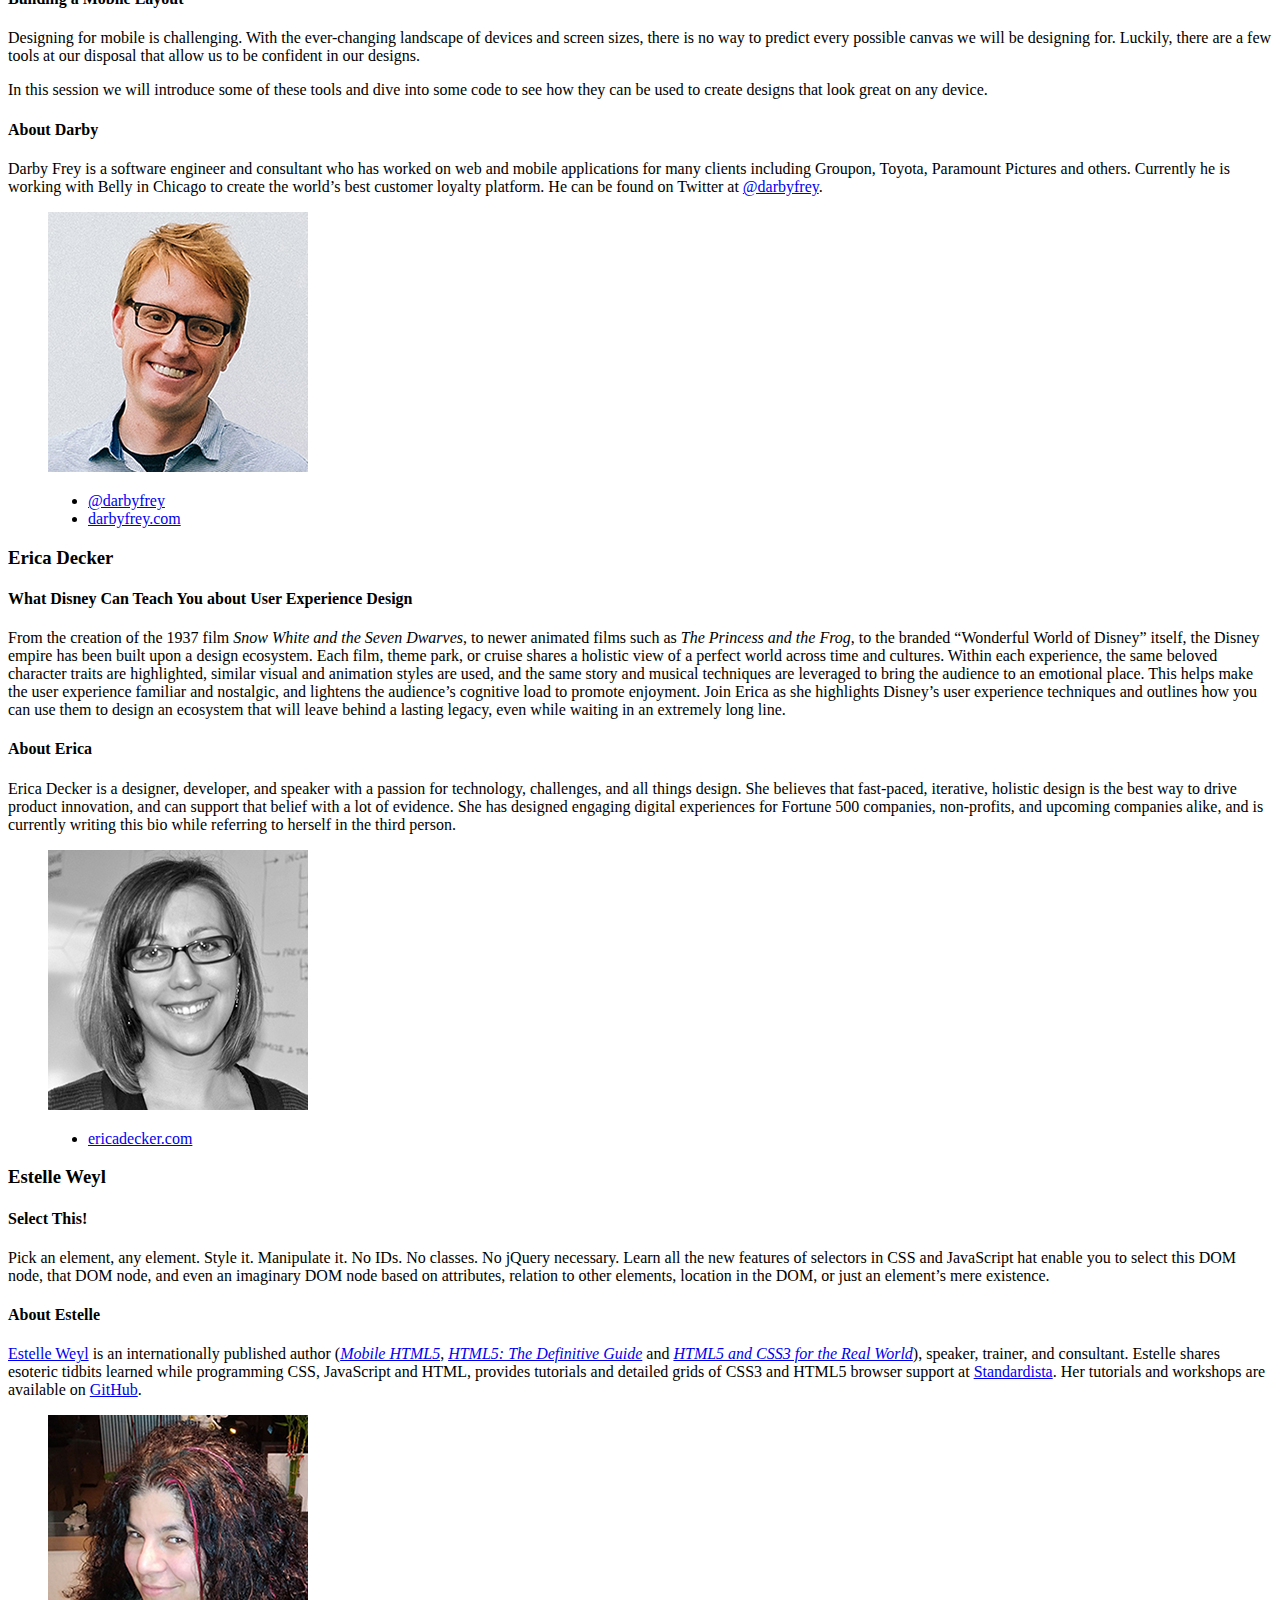
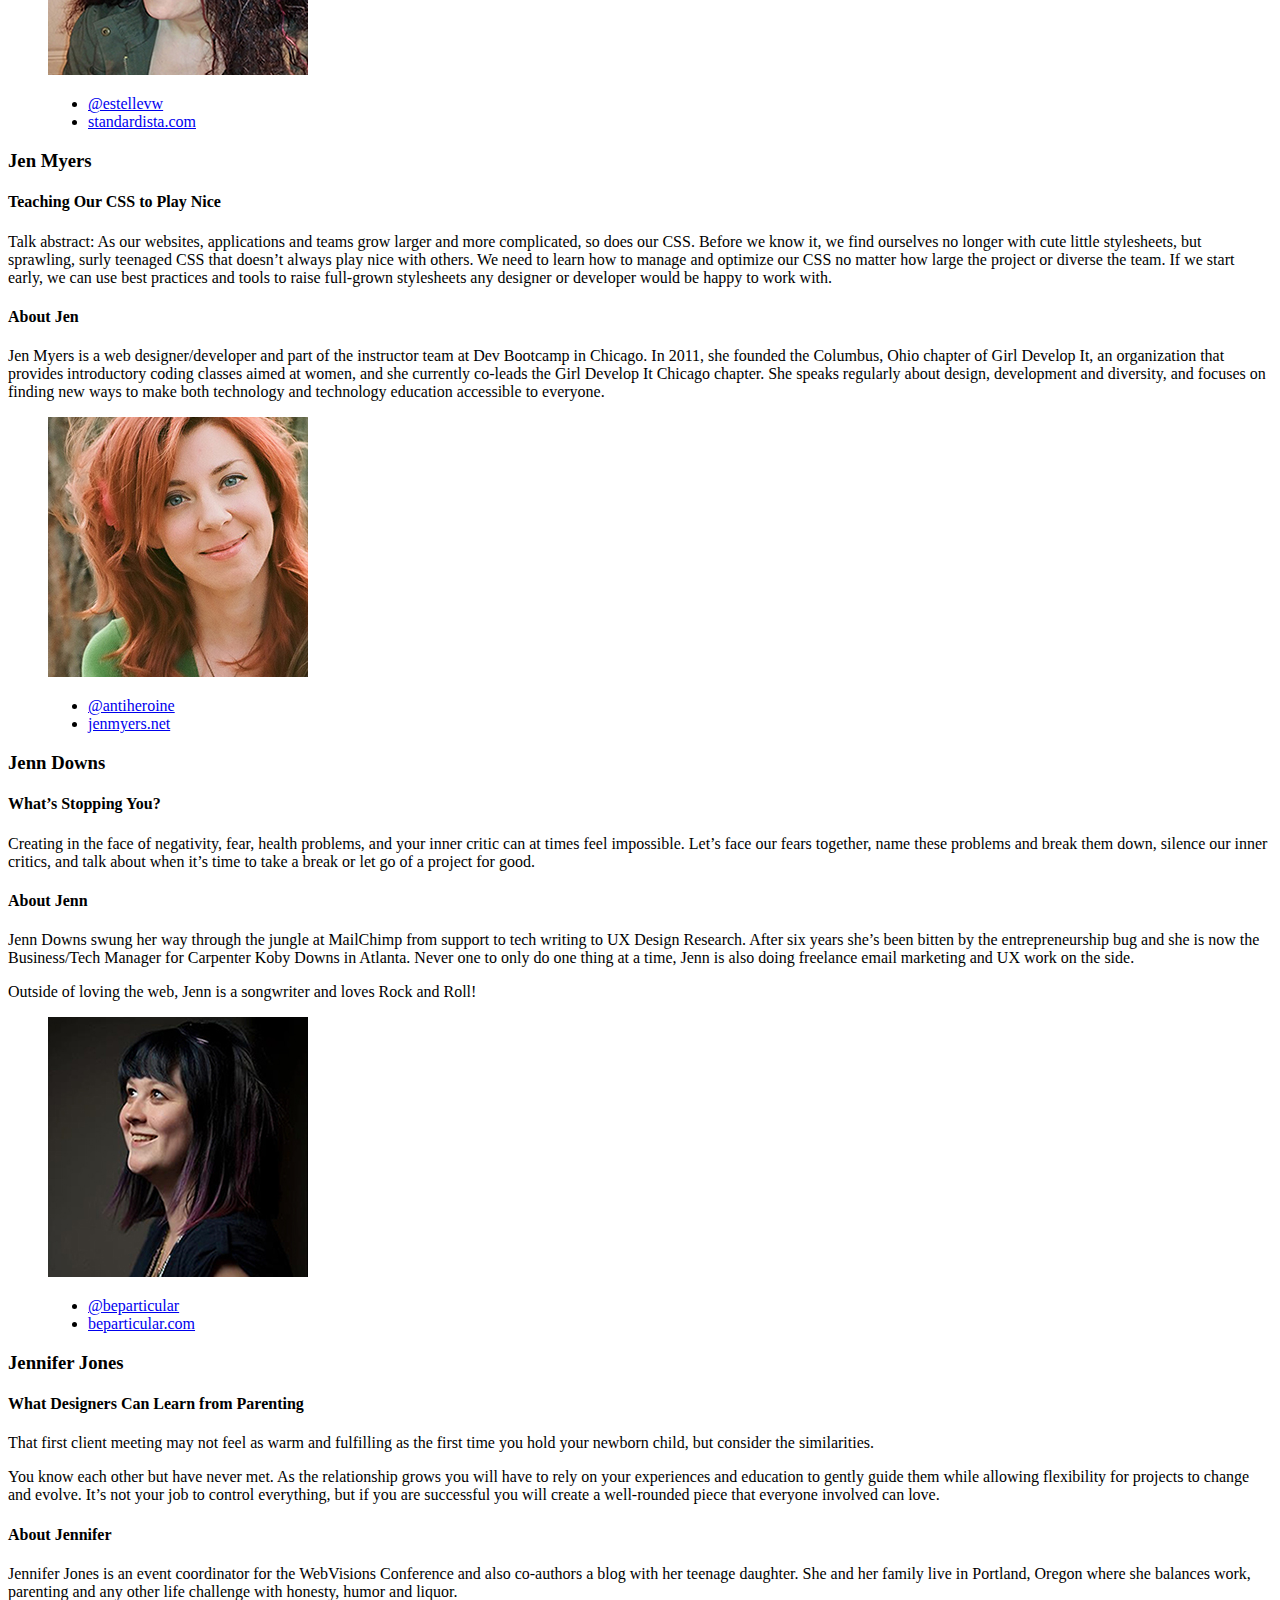
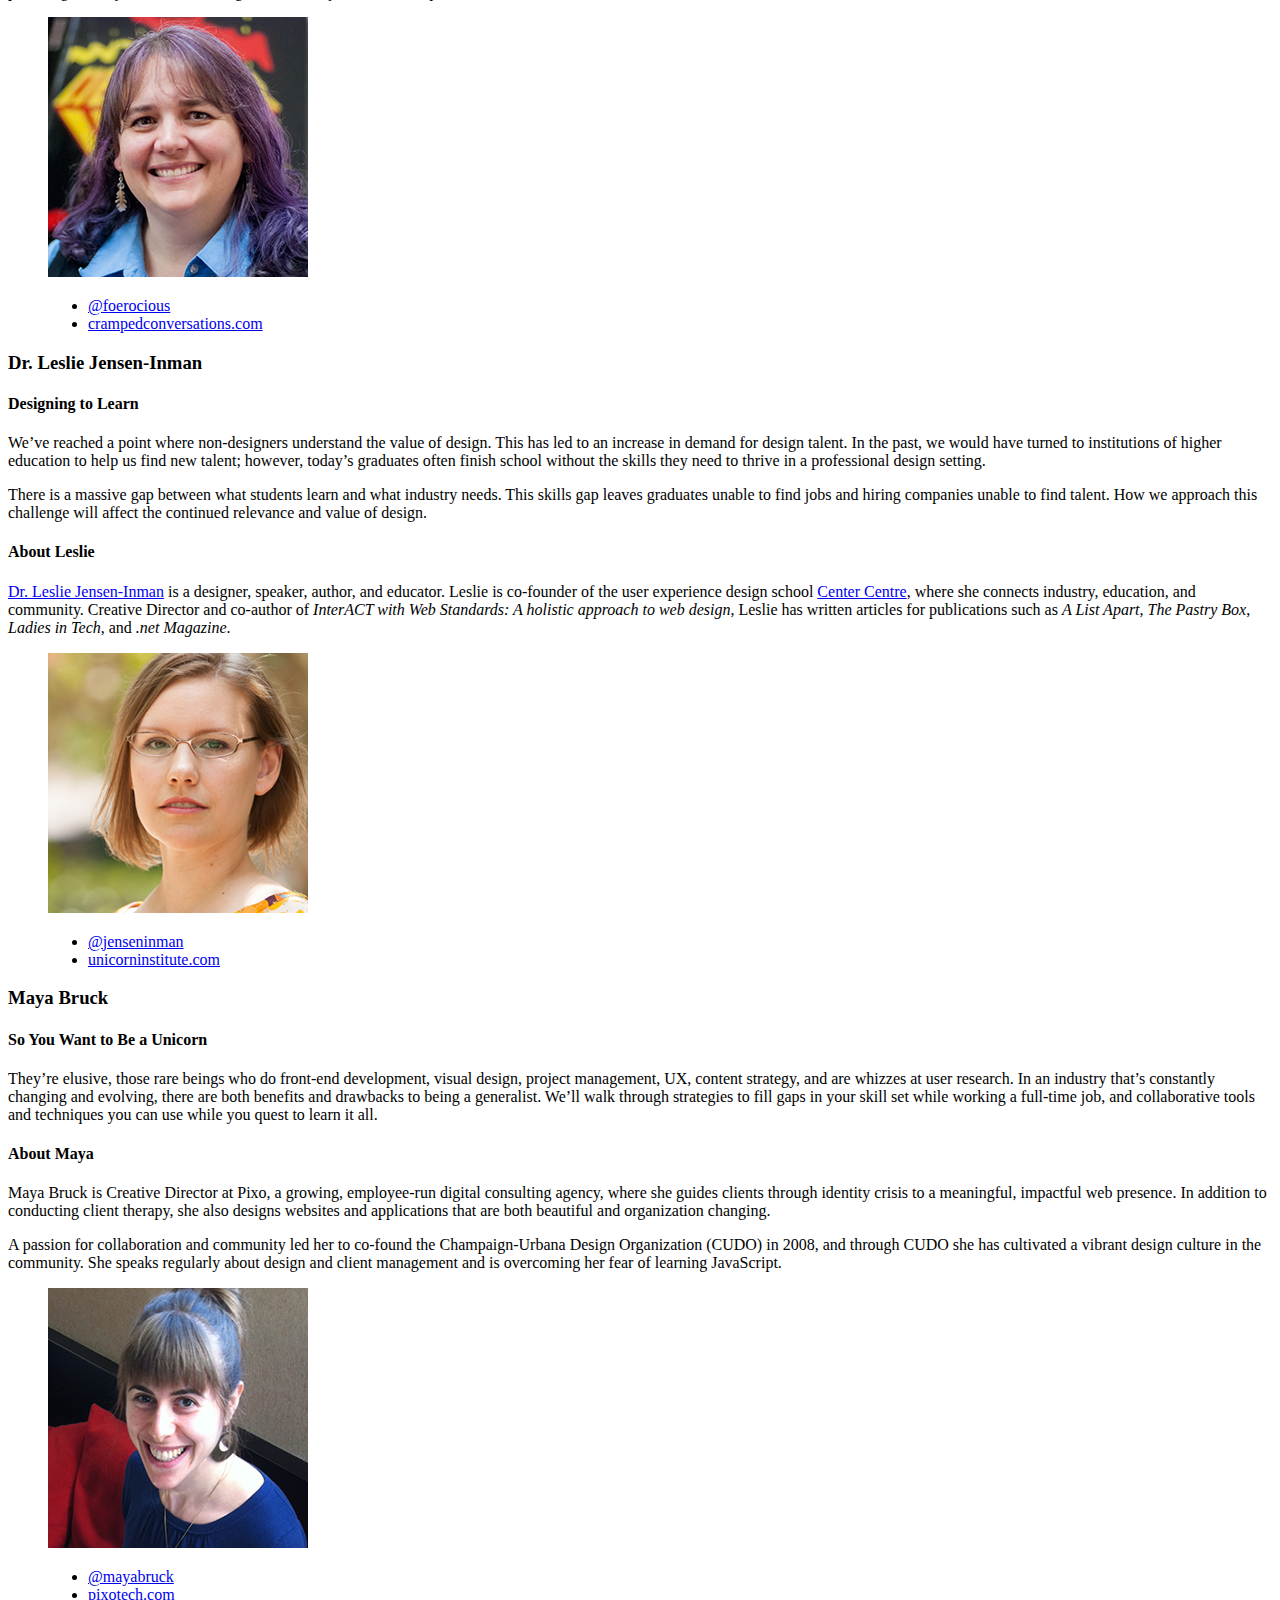
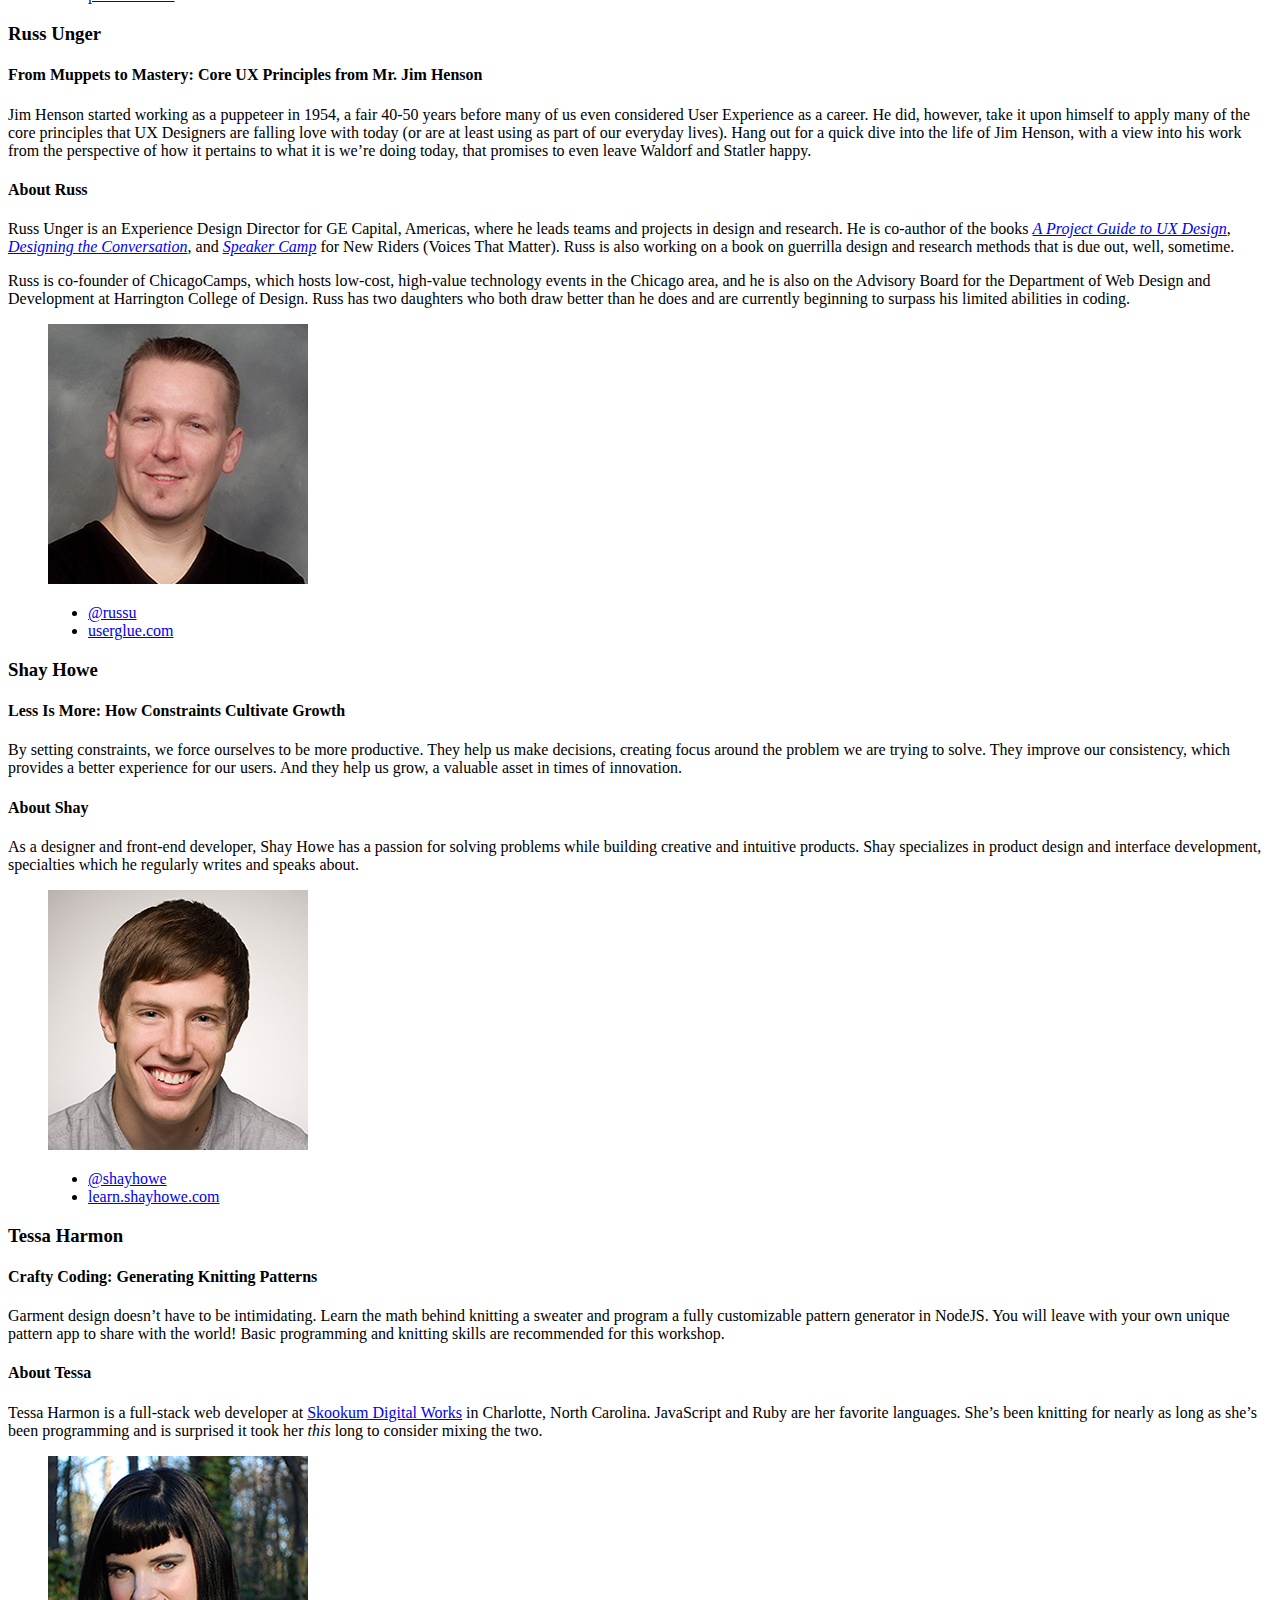
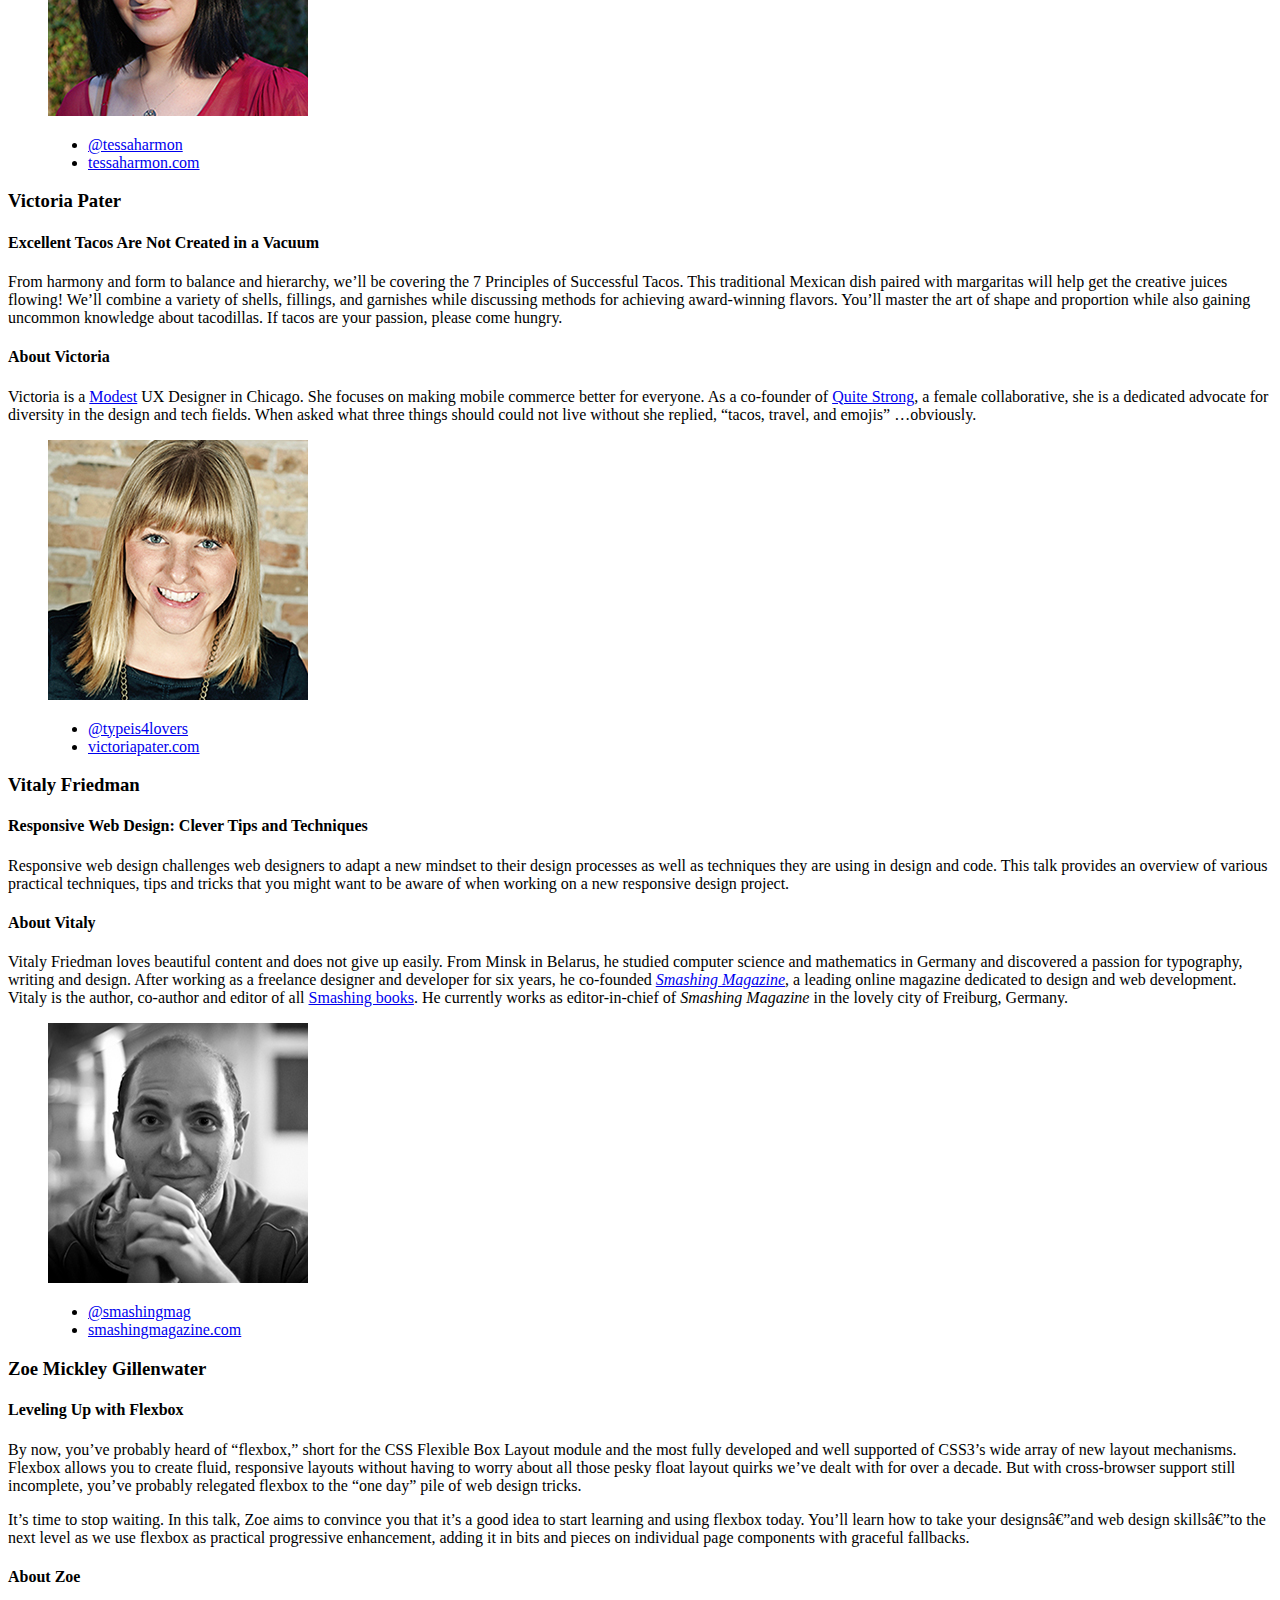
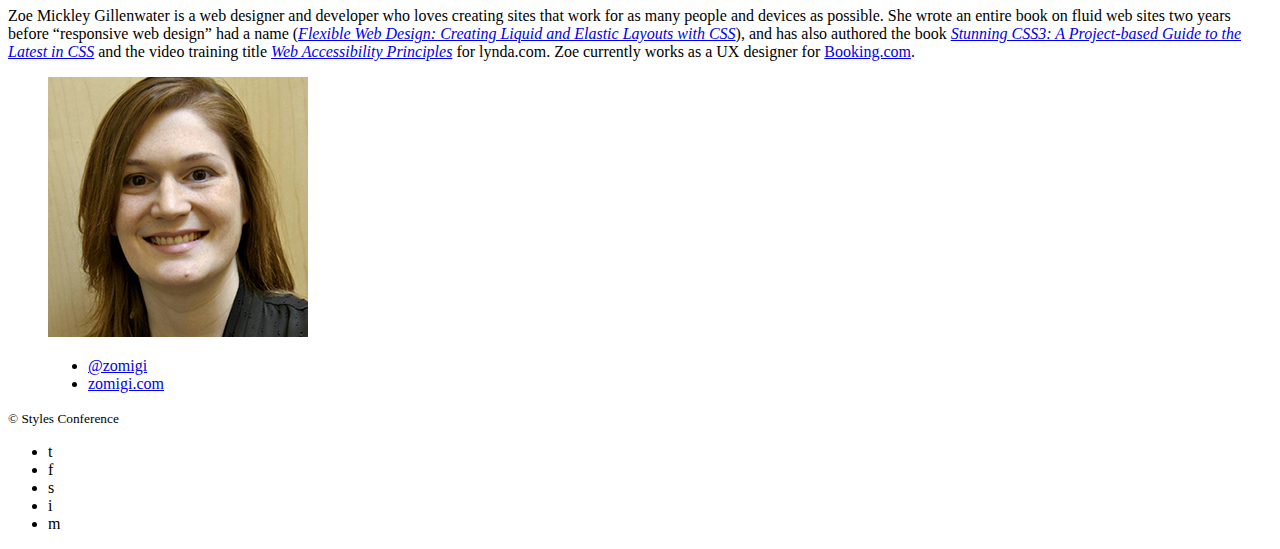
<file: voorbeeld/completed/speakers.html>
<!DOCTYPE html>
<html lang="en">
  <head>
    <meta charset="utf-8" />
    <title>Speakers - Styles Conference</title>
    <link rel="stylesheet" href="assets/stylesheets/main.css" />
    <link rel="icon" href="favicon.ico" type="image/x-icon" />
  </head>

  <body>
    <header>
      <h1>
        <a href="index.html">Styles <br />Conference</a>
      </h1>

      <p>August 24&ndash;26th &mdash; Chicago, IL</p>

      <nav>
        <ul>
          <li><a href="index.html">Home</a></li>
          <li><a>Speakers</a></li>
          <li><a href="schedule.html">Schedule</a></li>
          <li><a href="venue.html">Venue</a></li>
          <li><a href="register/register.html">Register</a></li>
        </ul>
      </nav>
    </header>

    <!-- Lead -->

    <section>
      <h3>Speakers</h3>
      <p>
        We&#8217;re happy to welcome over twenty speakers to present on the
        industry&#8217;s latest technologies. Prepare for an inspiration
        extravaganza.
      </p>
    </section>

    <!-- Main content -->

    <main>
      <!-- Aaron Irizarry -->

      <article id="aaron-irizarry">
        <div>
          <h3>Aaron Irizarry</h3>
          <h4>Designing a Culture of Design</h4>

          <p>
            Workplace culture doesn&#8217;t start with beanbags, foosball
            tables, or a beer fridge, and it doesn&#8217;t end with neckties,
            PCs, or big corporations. It&#8217;s the unwritten rules, behavior,
            beliefs, and the motivations that enable good work to get done, or
            it&#8217;s what stifles a workforce. For design to be most effective
            and for designers to feel valued, we need to work in a culture that
            embraces design and allows it to succeed.
          </p>

          <p>
            In Aaron&#8217;s session he will explore how to recognize the traits
            of organizations that *get* design, both large and small. He will
            share what those teams, departments, and companies have that others
            don&#8217;t, and more importantly, how to begin to change your own
            workplace&#8217;s culture. Once you&#8217;ve worked within a culture
            of design it&#8217;s almost impossible to imagine yourself anywhere
            else.
          </p>

          <h4>About Aaron</h4>

          <p>
            Aaron Irizarry is a Senior Product Designer for Nasdaq OMX, a lover
            of heavy metal, a foodie, and a master of BBQ arts. You can find
            some of his thoughts and presentations on the conversation
            surrounding design over at
            <a href="http://www.discussingdesign.com/">discussingdesign.com</a>.
          </p>
        </div>
        <figure>
          <img
            src="assets/images/speakers/aaron-irizarry.jpg"
            alt="Aaron Irizarry"
          />
          <figcaption>
            <ul>
              <li><a href="https://twitter.com/aaroni">@aaroni</a></li>
              <li>
                <a href="http://www.thisisaaronslife.com/"
                  >thisisaaronslife.com</a
                >
              </li>
            </ul>
          </figcaption>
        </figure>
      </article>

      <!-- Adam Connor -->

      <article id="adam-connor">
        <div>
          <h3>Adam Connor</h3>
          <h4>
            Lights! Camera! Interaction! Design Inspiration from Filmmakers
          </h4>

          <p>
            Films succeed in evoking responses and engaging audiences only with
            a combination of well-written narrative and effective storytelling
            technique. It&#8217;s the filmmaker&#8217;s job to put this
            together. To do so they&#8217;ve developed processes, tools and
            techniques that allow them to focus attention, emphasize
            information, foreshadow and produce the many elements that together
            comprise a well-told story.
          </p>

          <p>
            With this workshop, we&#8217;ll revisit the topic of using stories
            in design and expand on the technical aspects used in film to
            communicate. We&#8217;ll look at some tools used in film, such as
            cinematic patterns, beat sheets, and storyboards. We&#8217;ll
            consider why they&#8217;re used and how we might look to them for
            inspiration.
          </p>

          <h4>About Adam</h4>

          <p>
            Adam Connor is a designer, illustrator and speaker passionate about
            collaboration, communication, creativity and storytelling. As an
            Experience Design Director with Mad*Pow, Adam combines 10+ years of
            experience in interaction and experience design with a background in
            computer science, film, and animation to create effective and
            easy-to-use digital products and services. He believes that no
            matter how utilitarian a tool is, at the core of its creation lies a
            story; uncovering that story is key to its success. Occasionally, he
            shares his perspectives on design at
            <a href="http://adamconnor.com/">adamconnor.com</a> and
            <a href="http://www.discussingdesign.com/">discussingdesign.com</a>.
          </p>
        </div>
        <figure>
          <img src="assets/images/speakers/adam-connor.jpg" alt="Adam Connor" />

          <figcaption>
            <ul>
              <li><a href="https://twitter.com/adamconnor">@adamconnor</a></li>
              <li><a href="http://adamconnor.com/">adamconnor.com</a></li>
            </ul>
          </figcaption>
        </figure>
      </article>

      <!-- AJ Self -->

      <article id="aj-self">
        <div>
          <h3>AJ Self</h3>
          <h4>(You Should Be) Testing Your JavaScript</h4>

          <p>
            JavaScript applications frequently utilize battle-tested libraries
            like jQuery, AngularJS, Backbone.js and more, but how can we be sure
            that our code is ready for production? This talk will share tips on
            how writing tests can be written easily and quickly and how to
            remove buggy code through testing.
          </p>

          <h4>About AJ</h4>

          <p>
            AJ is a software engineer specializing in JavaScript working at
            Belly in Chicago. Lately he has been writing applications with
            AngularJS and loving it. When not coding he is out loving the
            outdoors with his dog, Sunshine.
          </p>
        </div>
        <figure>
          <img src="assets/images/speakers/aj-self.jpg" alt="AJ Self" />

          <figcaption>
            <ul>
              <li><a href="https://twitter.com/ajself">@ajself</a></li>
              <li><a href="http://www.ajself.com/">ajself.com</a></li>
            </ul>
          </figcaption>
        </figure>
      </article>

      <!-- Arman Ghosh -->

      <article id="arman-ghosh">
        <div>
          <h3>Arman Ghosh</h3>
          <h4>Designing Deals: How Good Design Drives Sales</h4>

          <p>
            Perception influences decisions, especially when it comes to selling
            products and services. Learn why before you even start sales
            conversations; good, thoughtful design and presentation will define
            you and your ability to close deals.
          </p>

          <h4>About Arman</h4>

          <p>
            Arman is an entrepreneur who has his roots planted in building
            aggressive sales and revenue-generating teams. Having built out
            national sales and operations teams in the B2B and consumer spaces,
            his focus has been driving aggressive growth for technology-based
            companies. He has an extensive operating background and has built a
            career disrupting sales processes and approaches with companies
            doing the same in their respective technology spaces.
          </p>
        </div>
        <figure>
          <img src="assets/images/speakers/arman-ghosh.jpg" alt="Arman Ghosh" />

          <figcaption>
            <ul>
              <li><a href="https://twitter.com/armanghosh">@armanghosh</a></li>
            </ul>
          </figcaption>
        </figure>
      </article>

      <!-- Bermon Painter -->

      <article id="bermon-painter">
        <div>
          <h3>Bermon Painter</h3>
          <h4>Death to Wireframes: Long Live Rapid Prototyping</h4>

          <p>
            Static wireframes are a drag on the whole design process.
            Prototyping makes things a little better by allowing you to stitch
            together static wireframes or mockups while adding basic
            interactions. Rapid prototyping with HTML, CSS, and JavaScript is
            even better and faster; it increases collaboration and improves the
            iteration process. Kill your wireframes. Long live rapid
            prototyping.
          </p>

          <h4>About Bermon</h4>

          <p>
            Bermon is the organizer of various community groups for user
            experience designers and front-end developers, and the organizer of
            Blend Conference, a three-day, multi-track event for user experience
            strategists, designers and developers. He also leads the user
            experience team for Cardinal Solutions&#8217; Charlotte office,
            where he consults with large enterprise clients on interesting
            problems across user experience, design and front-end development.
          </p>
        </div>
        <figure>
          <img
            src="assets/images/speakers/bermon-painter.jpg"
            alt="Bermon Painter"
          />

          <figcaption>
            <ul>
              <li>
                <a href="https://twitter.com/bermonpainter">@bermonpainter</a>
              </li>
              <li><a href="http://bermonpainter.com/">bermonpainter.com</a></li>
            </ul>
          </figcaption>
        </figure>
      </article>

      <!-- Brad Smith -->

      <article id="brad-smith">
        <div>
          <h3>Brad Smith</h3>
          <h4>What Designers and Strategists Can Learn from Dick Fosbury</h4>

          <p>
            Dick Fosbury is an American track and field athlete who challenged
            the conventional approach to the high jump with an unorthodox
            &#8220;back first&#8221; technique that became known as the Fosbury
            Flop. His innovative approach to a sport that seemed to have reached
            its limits was ridiculed at first, with sportswriters labeling him
            &#8220;the world&#8217;s laziest high jumper&#8221; &#8212; but
            today variations of the Fosbury Flop are used by almost every high
            jumper.
          </p>

          <p>
            We need to challenge conventions, too. Many of the design
            conventions used in web, mobile and device interfaces have evolved
            from systems and processes that no longer connect with our
            audiences&#8217; realities: a floppy disk as a metaphor to
            &#8220;save&#8221; information, push buttons as control devices and
            typography standards derived from mechanical typesetting.
          </p>

          <p>
            As designers and strategists, we need to think like Dick Fosbury, to
            deconstruct analogues, and to free ourselves from outdated ideas so
            that we can develop the new interfaces and interactions of the
            future.
          </p>

          <h4>About Brad</h4>

          <p>
            Brad Smith is executive director for WebVisions, a conference that
            explores the future of the web. Most recently he launched &#8220;The
            Institute for Social Good,&#8221; an organization that connects
            non-profits with volunteers willing to spend a day building awesome
            web and mobile apps to change the world for the better.
          </p>
        </div>
        <figure>
          <img src="assets/images/speakers/brad-smith.jpg" alt="Brad Smith" />

          <figcaption>
            <ul>
              <li>
                <a href="http://www.webvisionsevent.com/"
                  >webvisionsevent.com</a
                >
              </li>
              <li>
                <a href="http://www.instituteforsocialgood.org/"
                  >instituteforsocialgood.org</a
                >
              </li>
            </ul>
          </figcaption>
        </figure>
      </article>

      <!-- Candi Lemoine -->

      <article id="candi-lemoine">
        <div>
          <h3>Candi Lemoine</h3>
          <h4>Making Remote Development Work</h4>

          <p>
            It&#8217;s not uncommon for developers and designers to work from
            home. There are also a few companies that have multiple offices.
            Working for a business that spans three different time zones, Candi
            Lemoine will show how you make cross-office collaboration work. She
            will suggest various helpful tools because constant communication is
            key.
          </p>

          <h4>About Candi</h4>

          <p>
            Candi Lemoine is a User Interface Developer at Dominion Marine Media
            as well as a Customer Advocate at A Book Apart. Aside from
            researching about user experience and design patterns, she also
            loves mentoring college students about the front-end side of the
            web. She also enjoys participating in hackathons with other
            co-workers and students.
          </p>
        </div>
        <figure>
          <img
            src="assets/images/speakers/candi-lemoine.jpg"
            alt="Candi Lemoine"
          />

          <figcaption>
            <ul>
              <li>
                <a href="https://twitter.com/candicodeit">@candicodeit</a>
              </li>
              <li><a href="http://candicode.it/">candicode.it</a></li>
            </ul>
          </figcaption>
        </figure>
      </article>

      <!-- Carolyn Chandler -->

      <article id="carolyn-chandler">
        <div>
          <h3>Carolyn Chandler</h3>
          <h4>The Business of Play</h4>

          <p>
            Play isn&#8217;t just for kids and heavy gamers. Anyone with a
            Foursquare account knows that &#8211; and the stickiness of a badge
            and a leaderboard. But a good, playful user experience isn&#8217;t
            about those surface elements either &#8211; it&#8217;s about
            creating an environment with well-understood rules, meaningful
            objectives, and a sense of fun. Whether you&#8217;re trying to
            encourage people &#8211; or yourself &#8211; to save money or to
            lose weight, a focus on game mechanics and play could be the trump
            card you&#8217;re looking for.
          </p>

          <h4>About Carolyn</h4>

          <p>
            Carolyn Chandler has been working in the field of User Experience
            Design for over 14 years. She was an adjunct professor at DePaul
            University and is the UX Design Instructor at The Starter League,
            where she first developed her activity-based approach for teaching
            core design concepts. Carolyn is the co-founder of The School for
            Digital Craftsmanship and co-author of two books,
            <cite>A Project Guide to UX Design</cite> and
            <cite>Adventures in Experience Design</cite>.
          </p>
        </div>
        <figure>
          <img
            src="assets/images/speakers/carolyn-chandler.jpg"
            alt="Carolyn Chandler"
          />

          <figcaption>
            <ul>
              <li><a href="https://twitter.com/chanan">@chanan</a></li>
              <li><a href="http://www.dhalo.com/">dhalo.com</a></li>
            </ul>
          </figcaption>
        </figure>
      </article>

      <!-- Chris Mills -->

      <article id="chris-mills">
        <div>
          <h3>Chris Mills</h3>
          <h4>Heavy Metal Coding</h4>

          <p>
            In this unconventional talk, Chris Mills will encourage you to pick
            up some drum sticks in addition to your laptop, and beat out a
            rhythm of learning &#8211; both of code and drum beats! You&#8217;ll
            learn basic JavaScript and CSS, plus beginner&#8217;s heavy metal
            drum patterns. The two are a marriage made in heaven, as nothing is
            a better antidote to code frustration than beating seven shades of
            **** out of a drum kit.
          </p>

          <h4>About Chris</h4>

          <p>
            Chris Mills is a Senior Tech Writer at Mozilla, where he writes docs
            and demos about open web apps, Firefox OS and related subjects. He
            loves tinkering around with HTML, CSS, JavaScript and other web
            technologies, and gives occasional tech talks at conferences and
            universities.
          </p>
        </div>
        <figure>
          <img src="assets/images/speakers/chris-mills.jpg" alt="Chris Mills" />

          <figcaption>
            <ul>
              <li>
                <a href="https://twitter.com/chrisdavidmills"
                  >@chrisdavidmills</a
                >
              </li>
              <li>
                <a href="https://developer.mozilla.org/"
                  >developer.mozilla.org</a
                >
              </li>
            </ul>
          </figcaption>
        </figure>
      </article>

      <!-- Dan Denney -->

      <article id="dan-denney">
        <div>
          <h3>Dan Denney</h3>
          <h4>Creating HTML Emails Can Be Fun</h4>

          <p>
            In this presentation Dan will share techniques on how to send
            awesome messages using CSS, media queries and everyone&#8217;s
            favorite HTML element: tables. The fun part comes in the tools
            available for automation and testing to make it feel less like 1999.
          </p>

          <h4>About Dan</h4>

          <p>
            Dan is a front-end dev at Envy Labs, where he works on client
            projects and Code School. He has been called a &#8220;seriously good
            copy and paster&#8221; and he puts those skills to use as he spends
            his days learning, unlearning and relearning how to build things for
            the web.
          </p>
        </div>
        <figure>
          <img src="assets/images/speakers/dan-denney.jpg" alt="Dan Denney" />

          <figcaption>
            <ul>
              <li><a href="https://twitter.com/dandenney">@dandenney</a></li>
              <li><a href="http://dandenney.com/">dandenney.com</a></li>
            </ul>
          </figcaption>
        </figure>
      </article>

      <!-- Darby Frey -->

      <article id="darby-frey">
        <div>
          <h3>Darby Frey</h3>
          <h4>Building a Mobile Layout</h4>

          <p>
            Designing for mobile is challenging. With the ever-changing
            landscape of devices and screen sizes, there is no way to predict
            every possible canvas we will be designing for. Luckily, there are a
            few tools at our disposal that allow us to be confident in our
            designs.
          </p>

          <p>
            In this session we will introduce some of these tools and dive into
            some code to see how they can be used to create designs that look
            great on any device.
          </p>

          <h4>About Darby</h4>

          <p>
            Darby Frey is a software engineer and consultant who has worked on
            web and mobile applications for many clients including Groupon,
            Toyota, Paramount Pictures and others. Currently he is working with
            Belly in Chicago to create the world&#8217;s best customer loyalty
            platform. He can be found on Twitter at
            <a href="https://twitter.com/darbyfrey">@darbyfrey</a>.
          </p>
        </div>
        <figure>
          <img src="assets/images/speakers/darby-frey.jpg" alt="Darby Frey" />

          <figcaption>
            <ul>
              <li><a href="https://twitter.com/darbyfrey">@darbyfrey</a></li>
              <li><a href="http://darbyfrey.com/">darbyfrey.com</a></li>
            </ul>
          </figcaption>
        </figure>
      </article>

      <!-- Erica Decker -->

      <article id="erica-decker">
        <div>
          <h3>Erica Decker</h3>
          <h4>What Disney Can Teach You about User Experience Design</h4>

          <p>
            From the creation of the 1937 film
            <cite>Snow White and the Seven Dwarves</cite>, to newer animated
            films such as <cite>The Princess and the Frog</cite>, to the branded
            &#8220;Wonderful World of Disney&#8221; itself, the Disney empire
            has been built upon a design ecosystem. Each film, theme park, or
            cruise shares a holistic view of a perfect world across time and
            cultures. Within each experience, the same beloved character traits
            are highlighted, similar visual and animation styles are used, and
            the same story and musical techniques are leveraged to bring the
            audience to an emotional place. This helps make the user experience
            familiar and nostalgic, and lightens the audience&#8217;s cognitive
            load to promote enjoyment. Join Erica as she highlights
            Disney&#8217;s user experience techniques and outlines how you can
            use them to design an ecosystem that will leave behind a lasting
            legacy, even while waiting in an extremely long line.
          </p>

          <h4>About Erica</h4>

          <p>
            Erica Decker is a designer, developer, and speaker with a passion
            for technology, challenges, and all things design. She believes that
            fast-paced, iterative, holistic design is the best way to drive
            product innovation, and can support that belief with a lot of
            evidence. She has designed engaging digital experiences for Fortune
            500 companies, non-profits, and upcoming companies alike, and is
            currently writing this bio while referring to herself in the third
            person.
          </p>
        </div>
        <figure>
          <img
            src="assets/images/speakers/erica-decker.jpg"
            alt="Erica Decker"
          />

          <figcaption>
            <ul>
              <li><a href="http://ericadecker.com/">ericadecker.com</a></li>
            </ul>
          </figcaption>
        </figure>
      </article>

      <!-- Estelle Weyl -->

      <article id="estelle-weyl">
        <div>
          <h3>Estelle Weyl</h3>
          <h4>Select This!</h4>

          <p>
            Pick an element, any element. Style it. Manipulate it. No IDs. No
            classes. No jQuery necessary. Learn all the new features of
            selectors in CSS and JavaScript hat enable you to select this DOM
            node, that DOM node, and even an imaginary DOM node based on
            attributes, relation to other elements, location in the DOM, or just
            an element&#8217;s mere existence.
          </p>

          <h4>About Estelle</h4>

          <p>
            <a href="https://twitter.com/estellevw">Estelle Weyl</a> is an
            internationally published author (<cite
              ><a href="http://shop.oreilly.com/product/0636920021711.do"
                >Mobile HTML5</a
              ></cite
            >,
            <cite
              ><a href="http://shop.oreilly.com/product/0636920018063.do"
                >HTML5: The Definitive Guide</a
              ></cite
            >
            and
            <cite
              ><a href="http://shop.oreilly.com/product/9780980846904.do"
                >HTML5 and CSS3 for the Real World</a
              ></cite
            >), speaker, trainer, and consultant. Estelle shares esoteric
            tidbits learned while programming CSS, JavaScript and HTML, provides
            tutorials and detailed grids of CSS3 and HTML5 browser support at
            <a href="http://www.standardista.com/">Standardista</a>. Her
            tutorials and workshops are available on
            <a href="http://estelle.github.io/">GitHub</a>.
          </p>
        </div>
        <figure>
          <img
            src="assets/images/speakers/estelle-weyl.jpg"
            alt="Estelle Weyl"
          />

          <figcaption>
            <ul>
              <li><a href="https://twitter.com/estellevw">@estellevw</a></li>
              <li><a href="http://standardista.com/">standardista.com</a></li>
            </ul>
          </figcaption>
        </figure>
      </article>

      <!-- Jen Myers -->

      <article id="jen-myers">
        <div>
          <h3>Jen Myers</h3>
          <h4>Teaching Our CSS to Play Nice</h4>

          <p>
            Talk abstract: As our websites, applications and teams grow larger
            and more complicated, so does our CSS. Before we know it, we find
            ourselves no longer with cute little stylesheets, but sprawling,
            surly teenaged CSS that doesn&#8217;t always play nice with others.
            We need to learn how to manage and optimize our CSS no matter how
            large the project or diverse the team. If we start early, we can use
            best practices and tools to raise full-grown stylesheets any
            designer or developer would be happy to work with.
          </p>

          <h4>About Jen</h4>

          <p>
            Jen Myers is a web designer/developer and part of the instructor
            team at Dev Bootcamp in Chicago. In 2011, she founded the Columbus,
            Ohio chapter of Girl Develop It, an organization that provides
            introductory coding classes aimed at women, and she currently
            co-leads the Girl Develop It Chicago chapter. She speaks regularly
            about design, development and diversity, and focuses on finding new
            ways to make both technology and technology education accessible to
            everyone.
          </p>
        </div>
        <figure>
          <img src="assets/images/speakers/jen-myers.jpg" alt="Jen Myers" />

          <figcaption>
            <ul>
              <li>
                <a href="https://twitter.com/antiheroine">@antiheroine</a>
              </li>
              <li><a href="http://jenmyers.net/">jenmyers.net</a></li>
            </ul>
          </figcaption>
        </figure>
      </article>

      <!-- Jenn Downs -->

      <article id="jenn-downs">
        <div>
          <h3>Jenn Downs</h3>
          <h4>What&#8217;s Stopping You?</h4>

          <p>
            Creating in the face of negativity, fear, health problems, and your
            inner critic can at times feel impossible. Let&#8217;s face our
            fears together, name these problems and break them down, silence our
            inner critics, and talk about when it&#8217;s time to take a break
            or let go of a project for good.
          </p>

          <h4>About Jenn</h4>

          <p>
            Jenn Downs swung her way through the jungle at MailChimp from
            support to tech writing to UX Design Research. After six years
            she&#8217;s been bitten by the entrepreneurship bug and she is now
            the Business/Tech Manager for Carpenter Koby Downs in Atlanta. Never
            one to only do one thing at a time, Jenn is also doing freelance
            email marketing and UX work on the side.
          </p>

          <p>
            Outside of loving the web, Jenn is a songwriter and loves Rock and
            Roll!
          </p>
        </div>
        <figure>
          <img src="assets/images/speakers/jenn-downs.jpg" alt="Jenn Downs" />

          <figcaption>
            <ul>
              <li>
                <a href="https://twitter.com/beparticular">@beparticular</a>
              </li>
              <li><a href="http://beparticular.com/">beparticular.com</a></li>
            </ul>
          </figcaption>
        </figure>
      </article>

      <!-- Jennifer Jones -->

      <article id="jennifer-jones">
        <div>
          <h3>Jennifer Jones</h3>
          <h4>What Designers Can Learn from Parenting</h4>

          <p>
            That first client meeting may not feel as warm and fulfilling as the
            first time you hold your newborn child, but consider the
            similarities.
          </p>

          <p>
            You know each other but have never met. As the relationship grows
            you will have to rely on your experiences and education to gently
            guide them while allowing flexibility for projects to change and
            evolve. It&#8217;s not your job to control everything, but if you
            are successful you will create a well-rounded piece that everyone
            involved can love.
          </p>

          <h4>About Jennifer</h4>

          <p>
            Jennifer Jones is an event coordinator for the WebVisions Conference
            and also co-authors a blog with her teenage daughter. She and her
            family live in Portland, Oregon where she balances work, parenting
            and any other life challenge with honesty, humor and liquor.
          </p>
        </div>
        <figure>
          <img
            src="assets/images/speakers/jennifer-jones.jpg"
            alt="Jennifer Jones"
          />

          <figcaption>
            <ul>
              <li><a href="https://twitter.com/Foerocious">@foerocious</a></li>
              <li>
                <a href="http://crampedconversations.com/"
                  >crampedconversations.com</a
                >
              </li>
            </ul>
          </figcaption>
        </figure>
      </article>

      <!-- Leslie Jensen-Inman -->

      <article id="leslie-jensen-inman">
        <div>
          <h3>Dr. Leslie Jensen-Inman</h3>
          <h4>Designing to Learn</h4>

          <p>
            We&#8217;ve reached a point where non-designers understand the value
            of design. This has led to an increase in demand for design talent.
            In the past, we would have turned to institutions of higher
            education to help us find new talent; however, today&#8217;s
            graduates often finish school without the skills they need to thrive
            in a professional design setting.
          </p>

          <p>
            There is a massive gap between what students learn and what industry
            needs. This skills gap leaves graduates unable to find jobs and
            hiring companies unable to find talent. How we approach this
            challenge will affect the continued relevance and value of design.
          </p>

          <h4>About Leslie</h4>

          <p>
            <a href="http://www.jenseninman.com">Dr. Leslie Jensen-Inman</a> is
            a designer, speaker, author, and educator. Leslie is co-founder of
            the user experience design school
            <a href="http://www.centercentre.com">Center Centre</a>, where she
            connects industry, education, and community. Creative Director and
            co-author of
            <cite
              >InterACT with Web Standards: A holistic approach to web
              design</cite
            >, Leslie has written articles for publications such as
            <cite>A List Apart</cite>, <cite>The Pastry Box</cite>,
            <cite>Ladies in Tech</cite>, and <cite>.net Magazine</cite>.
          </p>
        </div>
        <figure>
          <img
            src="assets/images/speakers/leslie-jensen-inman.jpg"
            alt="Leslie Jensen-Inman"
          />

          <figcaption>
            <ul>
              <li>
                <a href="https://twitter.com/jenseninman">@jenseninman</a>
              </li>
              <li>
                <a href="http://unicorninstitute.com/">unicorninstitute.com</a>
              </li>
            </ul>
          </figcaption>
        </figure>
      </article>

      <!-- Maya Bruck -->

      <article id="maya-bruck">
        <div>
          <h3>Maya Bruck</h3>
          <h4>So You Want to Be a Unicorn</h4>

          <p>
            They&#8217;re elusive, those rare beings who do front-end
            development, visual design, project management, UX, content
            strategy, and are whizzes at user research. In an industry
            that&#8217;s constantly changing and evolving, there are both
            benefits and drawbacks to being a generalist. We&#8217;ll walk
            through strategies to fill gaps in your skill set while working a
            full-time job, and collaborative tools and techniques you can use
            while you quest to learn it all.
          </p>

          <h4>About Maya</h4>

          <p>
            Maya Bruck is Creative Director at Pixo, a growing, employee-run
            digital consulting agency, where she guides clients through identity
            crisis to a meaningful, impactful web presence. In addition to
            conducting client therapy, she also designs websites and
            applications that are both beautiful and organization changing.
          </p>

          <p>
            A passion for collaboration and community led her to co-found the
            Champaign-Urbana Design Organization (CUDO) in 2008, and through
            CUDO she has cultivated a vibrant design culture in the community.
            She speaks regularly about design and client management and is
            overcoming her fear of learning JavaScript.
          </p>
        </div>
        <figure>
          <img src="assets/images/speakers/maya-bruck.jpg" alt="Maya Bruck" />

          <figcaption>
            <ul>
              <li><a href="https://twitter.com/mayabruck">@mayabruck</a></li>
              <li><a href="http://pixotech.com/">pixotech.com</a></li>
            </ul>
          </figcaption>
        </figure>
      </article>

      <!-- Russ Unger -->

      <article id="russ-unger">
        <div>
          <h3>Russ Unger</h3>
          <h4>
            From Muppets to Mastery: Core UX Principles from Mr. Jim Henson
          </h4>

          <p>
            Jim Henson started working as a puppeteer in 1954, a fair 40-50
            years before many of us even considered User Experience as a career.
            He did, however, take it upon himself to apply many of the core
            principles that UX Designers are falling love with today (or are at
            least using as part of our everyday lives). Hang out for a quick
            dive into the life of Jim Henson, with a view into his work from the
            perspective of how it pertains to what it is we&#8217;re doing
            today, that promises to even leave Waldorf and Statler happy.
          </p>

          <h4>About Russ</h4>

          <p>
            Russ Unger is an Experience Design Director for GE Capital,
            Americas, where he leads teams and projects in design and research.
            He is co-author of the books
            <cite
              ><a href="http://projectuxd.com/"
                >A Project Guide to UX Design</a
              ></cite
            >,
            <cite
              ><a href="http://www.designingtheconversation.com/"
                >Designing the Conversation</a
              ></cite
            >, and
            <cite><a href="http://speakercampbook.com/">Speaker Camp</a></cite>
            for New Riders (Voices That Matter). Russ is also working on a book
            on guerrilla design and research methods that is due out, well,
            sometime.
          </p>

          <p>
            Russ is co-founder of ChicagoCamps, which hosts low-cost, high-value
            technology events in the Chicago area, and he is also on the
            Advisory Board for the Department of Web Design and Development at
            Harrington College of Design. Russ has two daughters who both draw
            better than he does and are currently beginning to surpass his
            limited abilities in coding.
          </p>
        </div>
        <figure>
          <img src="assets/images/speakers/russ-unger.jpg" alt="Russ Unger" />

          <figcaption>
            <ul>
              <li><a href="https://twitter.com/russu">@russu</a></li>
              <li><a href="http://www.userglue.com/">userglue.com</a></li>
            </ul>
          </figcaption>
        </figure>
      </article>

      <!-- Shay Howe -->

      <article id="shay-howe">
        <div>
          <h3>Shay Howe</h3>
          <h4>Less Is More: How Constraints Cultivate Growth</h4>

          <p>
            By setting constraints, we force ourselves to be more productive.
            They help us make decisions, creating focus around the problem we
            are trying to solve. They improve our consistency, which provides a
            better experience for our users. And they help us grow, a valuable
            asset in times of innovation.
          </p>

          <h4>About Shay</h4>

          <p>
            As a designer and front-end developer, Shay Howe has a passion for
            solving problems while building creative and intuitive products.
            Shay specializes in product design and interface development,
            specialties which he regularly writes and speaks about.
          </p>
        </div>
        <figure>
          <img src="assets/images/speakers/shay-howe.jpg" alt="Shay Howe" />

          <figcaption>
            <ul>
              <li><a href="https://twitter.com/shayhowe">@shayhowe</a></li>
              <li>
                <a href="http://learn.shayhowe.com/">learn.shayhowe.com</a>
              </li>
            </ul>
          </figcaption>
        </figure>
      </article>

      <!-- Tessa Harmon -->

      <article id="tessa-harmon">
        <div>
          <h3>Tessa Harmon</h3>
          <h4>Crafty Coding: Generating Knitting Patterns</h4>

          <p>
            Garment design doesn&#8217;t have to be intimidating. Learn the math
            behind knitting a sweater and program a fully customizable pattern
            generator in NodeJS. You will leave with your own unique pattern app
            to share with the world! Basic programming and knitting skills are
            recommended for this workshop.
          </p>

          <h4>About Tessa</h4>

          <p>
            Tessa Harmon is a full-stack web developer at
            <a href="http://www.skookum.com/">Skookum Digital Works</a> in
            Charlotte, North Carolina. JavaScript and Ruby are her favorite
            languages. She&#8217;s been knitting for nearly as long as
            she&#8217;s been programming and is surprised it took her
            <em>this</em> long to consider mixing the two.
          </p>
        </div>
        <figure>
          <img
            src="assets/images/speakers/tessa-harmon.jpg"
            alt="Tessa Harmon"
          />

          <figcaption>
            <ul>
              <li>
                <a href="https://twitter.com/tessaharmon">@tessaharmon</a>
              </li>
              <li><a href="http://tessaharmon.com/">tessaharmon.com</a></li>
            </ul>
          </figcaption>
        </figure>
      </article>

      <!-- Victoria Pater -->

      <article id="victoria-pater">
        <div>
          <h3>Victoria Pater</h3>
          <h4>Excellent Tacos Are Not Created in a Vacuum</h4>

          <p>
            From harmony and form to balance and hierarchy, we&#8217;ll be
            covering the 7 Principles of Successful Tacos. This traditional
            Mexican dish paired with margaritas will help get the creative
            juices flowing! We&#8217;ll combine a variety of shells, fillings,
            and garnishes while discussing methods for achieving award-winning
            flavors. You&#8217;ll master the art of shape and proportion while
            also gaining uncommon knowledge about tacodillas. If tacos are your
            passion, please come hungry.
          </p>

          <h4>About Victoria</h4>

          <p>
            Victoria is a <a href="http://www.modest.com/">Modest</a> UX
            Designer in Chicago. She focuses on making mobile commerce better
            for everyone. As a co-founder of
            <a href="http://quitestrong.com/">Quite Strong</a>, a female
            collaborative, she is a dedicated advocate for diversity in the
            design and tech fields. When asked what three things should could
            not live without she replied, &#8220;tacos, travel, and
            emojis&#8221; &#8230;obviously.
          </p>
        </div>
        <figure>
          <img
            src="assets/images/speakers/victoria-pater.jpg"
            alt="Victoria Pater"
          />

          <figcaption>
            <ul>
              <li>
                <a href="https://twitter.com/typeis4lovers">@typeis4lovers</a>
              </li>
              <li><a href="http://victoriapater.com/">victoriapater.com</a></li>
            </ul>
          </figcaption>
        </figure>
      </article>

      <!-- Vitaly Friedman -->

      <article id="vitaly-friedman">
        <div>
          <h3>Vitaly Friedman</h3>
          <h4>Responsive Web Design: Clever Tips and Techniques</h4>

          <p>
            Responsive web design challenges web designers to adapt a new
            mindset to their design processes as well as techniques they are
            using in design and code. This talk provides an overview of various
            practical techniques, tips and tricks that you might want to be
            aware of when working on a new responsive design project.
          </p>

          <h4>About Vitaly</h4>

          <p>
            Vitaly Friedman loves beautiful content and does not give up easily.
            From Minsk in Belarus, he studied computer science and mathematics
            in Germany and discovered a passion for typography, writing and
            design. After working as a freelance designer and developer for six
            years, he co-founded
            <cite
              ><a href="http://smashingmagazine.com/"
                >Smashing Magazine</a
              ></cite
            >, a leading online magazine dedicated to design and web
            development. Vitaly is the author, co-author and editor of all
            <a href="https://shop.smashingmagazine.com">Smashing books</a>. He
            currently works as editor-in-chief of
            <cite>Smashing Magazine</cite> in the lovely city of Freiburg,
            Germany.
          </p>
        </div>
        <figure>
          <img
            src="assets/images/speakers/vitaly-friedman.jpg"
            alt="Vitaly Friedman"
          />

          <figcaption>
            <ul>
              <li>
                <a href="https://twitter.com/smashingmag">@smashingmag</a>
              </li>
              <li>
                <a href="http://smashingmagazine.com/">smashingmagazine.com</a>
              </li>
            </ul>
          </figcaption>
        </figure>
      </article>

      <!-- Zoe Mickley Gillenwater -->

      <article id="zoe-mickley-gillenwater">
        <div>
          <h3>Zoe Mickley Gillenwater</h3>
          <h4>Leveling Up with Flexbox</h4>

          <p>
            By now, you&#8217;ve probably heard of &#8220;flexbox,&#8221; short
            for the CSS Flexible Box Layout module and the most fully developed
            and well supported of CSS3&#8217;s wide array of new layout
            mechanisms. Flexbox allows you to create fluid, responsive layouts
            without having to worry about all those pesky float layout quirks
            we&#8217;ve dealt with for over a decade. But with cross-browser
            support still incomplete, you&#8217;ve probably relegated flexbox to
            the &#8220;one day&#8221; pile of web design tricks.
          </p>

          <p>
            It&#8217;s time to stop waiting. In this talk, Zoe aims to convince
            you that it&#8217;s a good idea to start learning and using flexbox
            today. You&#8217;ll learn how to take your designsâ€”and web design
            skillsâ€”to the next level as we use flexbox as practical
            progressive enhancement, adding it in bits and pieces on individual
            page components with graceful fallbacks.
          </p>

          <h4>About Zoe</h4>

          <p>
            Zoe Mickley Gillenwater is a web designer and developer who loves
            creating sites that work for as many people and devices as possible.
            She wrote an entire book on fluid web sites two years before
            &#8220;responsive web design&#8221; had a name (<cite
              ><a href="http://www.flexiblewebbook.com/"
                >Flexible Web Design: Creating Liquid and Elastic Layouts with
                CSS</a
              ></cite
            >), and has also authored the book
            <cite
              ><a href="http://www.stunningcss3.com/"
                >Stunning CSS3: A Project-based Guide to the Latest in CSS</a
              ></cite
            >
            and the video training title
            <cite
              ><a href="http://zomigi.com/publications/#pub-accessibility"
                >Web Accessibility Principles</a
              ></cite
            >
            for lynda.com. Zoe currently works as a UX designer for
            <a href="http://www.booking.com/">Booking.com</a>.
          </p>
        </div>
        <figure>
          <img
            src="assets/images/speakers/zoe-mickley-gillenwater.jpg"
            alt="Zoe Mickley Gillenwater"
          />

          <figcaption>
            <ul>
              <li><a href="https://twitter.com/zomigi">@zomigi</a></li>
              <li><a href="http://zomigi.com/">zomigi.com</a></li>
            </ul>
          </figcaption>
        </figure>
      </article>
    </main>

    <footer>
      <small>&copy; Styles Conference</small>
      <ul>
        <li><a>t</a></li>
        <li><a>f</a></li>
        <li><a>s</a></li>
        <li><a>i</a></li>
        <li><a>m</a></li>
      </ul>
    </footer>
  </body>
</html>
</file>
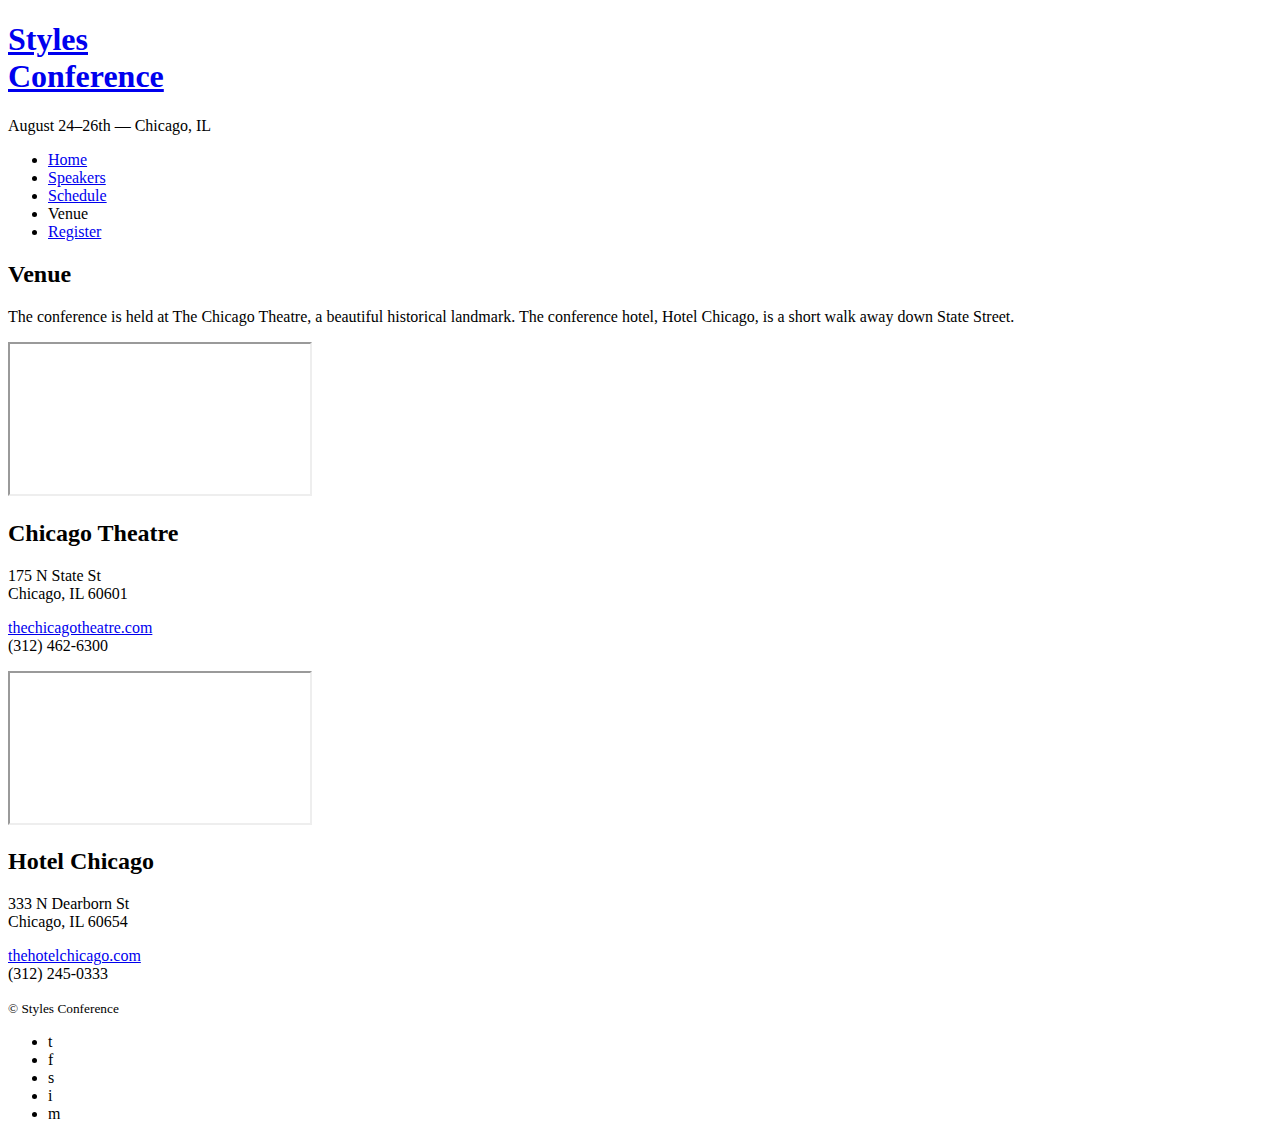
<file: voorbeeld/completed/venue.html>
<!DOCTYPE html>
<html lang="en">
  <head>
    <meta charset="utf-8" />
    <title>Venue - Styles Conference</title>
    <link rel="icon" href="favicon.ico" type="image/x-icon" />
  </head>

  <body>
    <header>
      <h1>
        <a href="index.html">Styles<br />Conference</a>
      </h1>

      <p>August 24&ndash;26th &mdash; Chicago, IL</p>

      <nav>
        <ul>
          <li><a href="index.html">Home</a></li>
          <li><a href="speakers.html">Speakers</a></li>
          <li><a href="schedule.html">Schedule</a></li>
          <li><a>Venue</a></li>
          <li><a href="register/register.html">Register</a></li>
        </ul>
      </nav>
    </header>

    <!-- Lead -->
    <section>
      <h2>Venue</h2>

      <p>
        The conference is held at The Chicago Theatre, a beautiful historical
        landmark. The conference hotel, Hotel Chicago, is a short walk away down
        State Street.
      </p>
    </section>

    <!-- Main content -->
    <main>
      <!-- Chicago Theatre -->

      <article>
        <iframe
          src="https://www.google.com/maps/embed?pb=!1m5!3m3!1m2!1s0x880e2ca55810a493%3A0x4700ddf60fcbfad6!2schicago+theatre!5e0!3m2!1sen!2sus!4v1388701393606"
        ></iframe>

        <h2>Chicago Theatre</h2>
        <p>
          175 N State St <br />
          Chicago, IL 60601
        </p>
        <p>
          <a href="http://www.thechicagotheatre.com/">thechicagotheatre.com</a>
          <br />
          (312) 462-6300
        </p>
      </article>

      <!-- Hotel Chicago -->

      <article>
        <iframe
          src="https://www.google.com/maps/embed?pb=!1m5!3m3!1m2!1s0x880e2cb1da049173%3A0xa5c91d255a775f0b!2sHotel+Sax+Chicago%2C+North+Dearborn+Street%2C+Chicago%2C+IL!5e0!3m2!1sen!2sus!4v1388702493978"
        ></iframe>

        <h2>Hotel Chicago</h2>
        <p>
          333 N Dearborn St <br />
          Chicago, IL 60654
        </p>
        <p>
          <a href="http://thehotelchicago.com/">thehotelchicago.com</a> <br />
          (312) 245-0333
        </p>
      </article>
    </main>

    <footer>
      <small>&copy; Styles Conference</small>
      <ul>
        <li><a>t</a></li>
        <li><a>f</a></li>
        <li><a>s</a></li>
        <li><a>i</a></li>
        <li><a>m</a></li>
      </ul>
    </footer>
  </body>
</html>
</file>
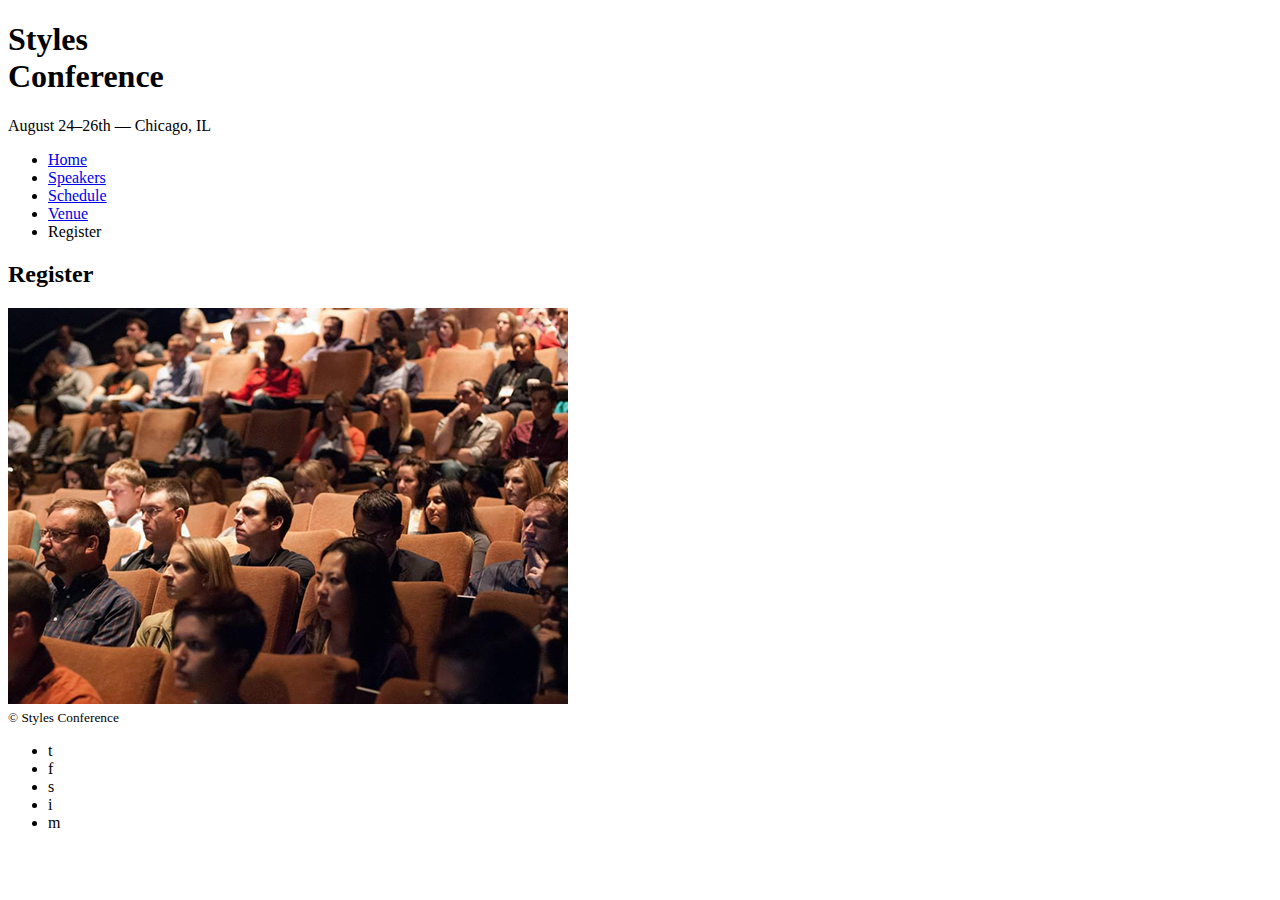
<file: voorbeeld/starter/register.html>
<!DOCTYPE html>
<html lang="en">
  <head>
    <meta charset="UTF-8" />
    <meta name="viewport" content="width=device-width, initial-scale=1.0" />
    <title>Styles Conference</title>
    <link rel="icon" href="favicon.ico" type="image/x-icon" />
  </head>
  <body>
    <header>
      <h1>
        <a>Styles <br />Conference</a>
      </h1>
      <p>August 24&ndash;26th &mdash; Chicago, IL</p>
      <nav>
        <ul>
          <li><a href="index.html">Home</a></li>
          <li><a href="speakers.html">Speakers</a></li>
          <li><a href="schedule.html">Schedule</a></li>
          <li><a href="venue.html">Venue</a></li>
          <li><a>Register</a></li>
        </ul>
      </nav>
    </header>

    <h2>Register</h2>
    <img src="assets/images/home/schedule.jpg" alt="styles conference">

    <footer>
      <small>&copy; Styles Conference</small>
      <ul>
        <li><a>t</a></li>
        <li><a>f</a></li>
        <li><a>s</a></li>
        <li><a>i</a></li>
        <li><a>m</a></li>
      </ul>
    </footer>
  </body>
</html>
</file>
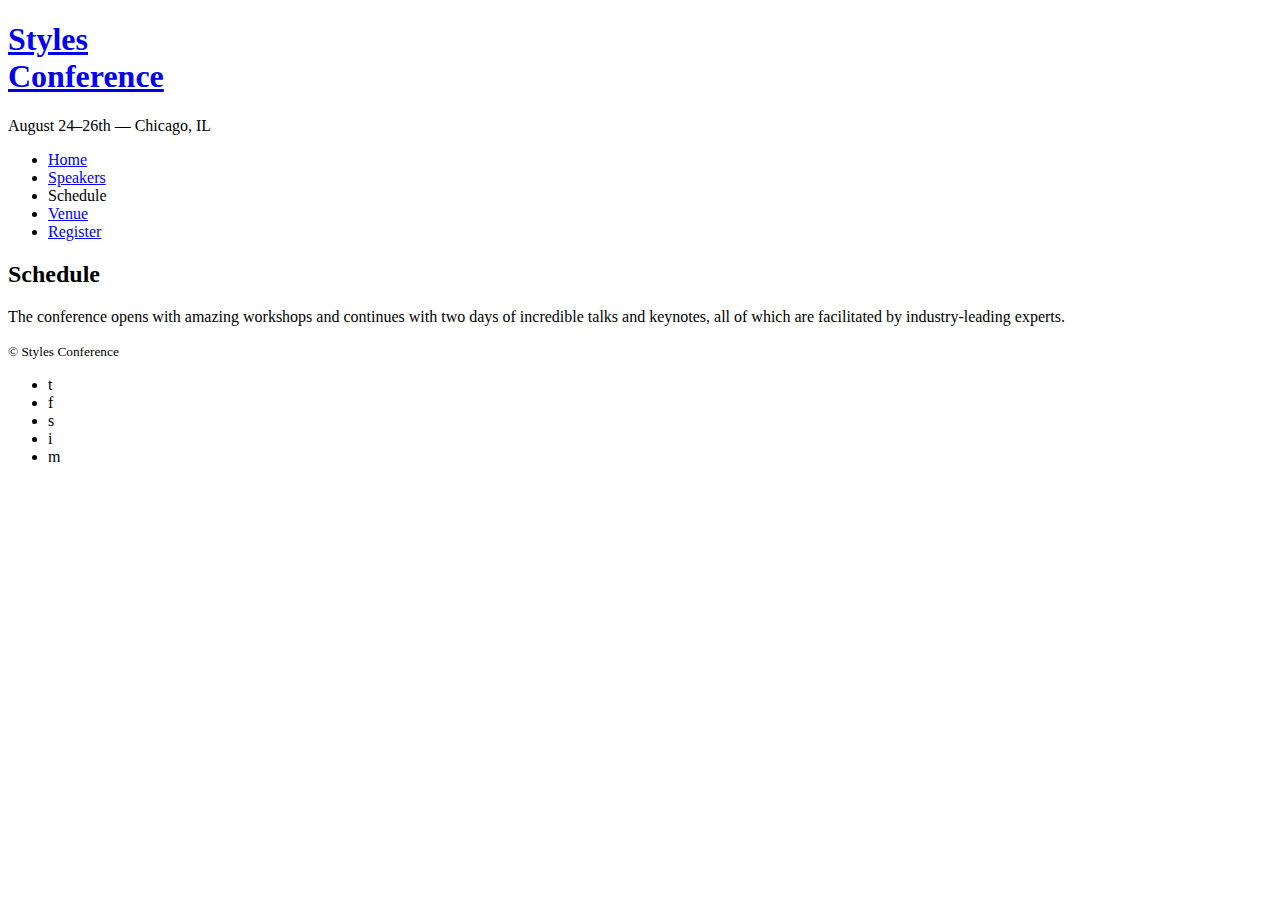
<file: voorbeeld/starter/schedule.html>
<!DOCTYPE html>
<html lang="en">
  <head>
    <meta charset="UTF-8" />
    <meta name="viewport" content="width=device-width, initial-scale=1.0" />
    <title>Styles Conference</title>
    <link rel="icon" href="favicon.ico" type="image/x-icon" />
  </head>

  <body>
    <header>
      <h1>
        <a href="index.html"
          >Styles <br />
          Conference</a
        >
      </h1>
      <p>August 24&ndash;26th &mdash; Chicago, IL</p>
      <nav>
        <ul>
          <li><a href="index.html">Home</a></li>
          <li><a href="speakers.html">Speakers</a></li>
          <li><a>Schedule</a></li>
          <li><a href="venue.html">Venue</a></li>
          <li><a href="register.html">Register</a></li>
        </ul>
      </nav>
    </header>

    <!-- Lead -->
    <section>
      <h2>Schedule</h2>
      <p>
        The conference opens with amazing workshops and continues with two days
        of incredible talks and keynotes, all of which are facilitated by
        industry-leading experts.
      </p>
    </section>

    <main>
      <!-- voeg hier de tabellen toe -->
    </main>

    <footer>
      <small>&copy; Styles Conference</small>
      <ul>
        <li><a>t</a></li>
        <li><a>f</a></li>
        <li><a>s</a></li>
        <li><a>i</a></li>
        <li><a>m</a></li>
      </ul>
    </footer>
  </body>
</html>
</file>
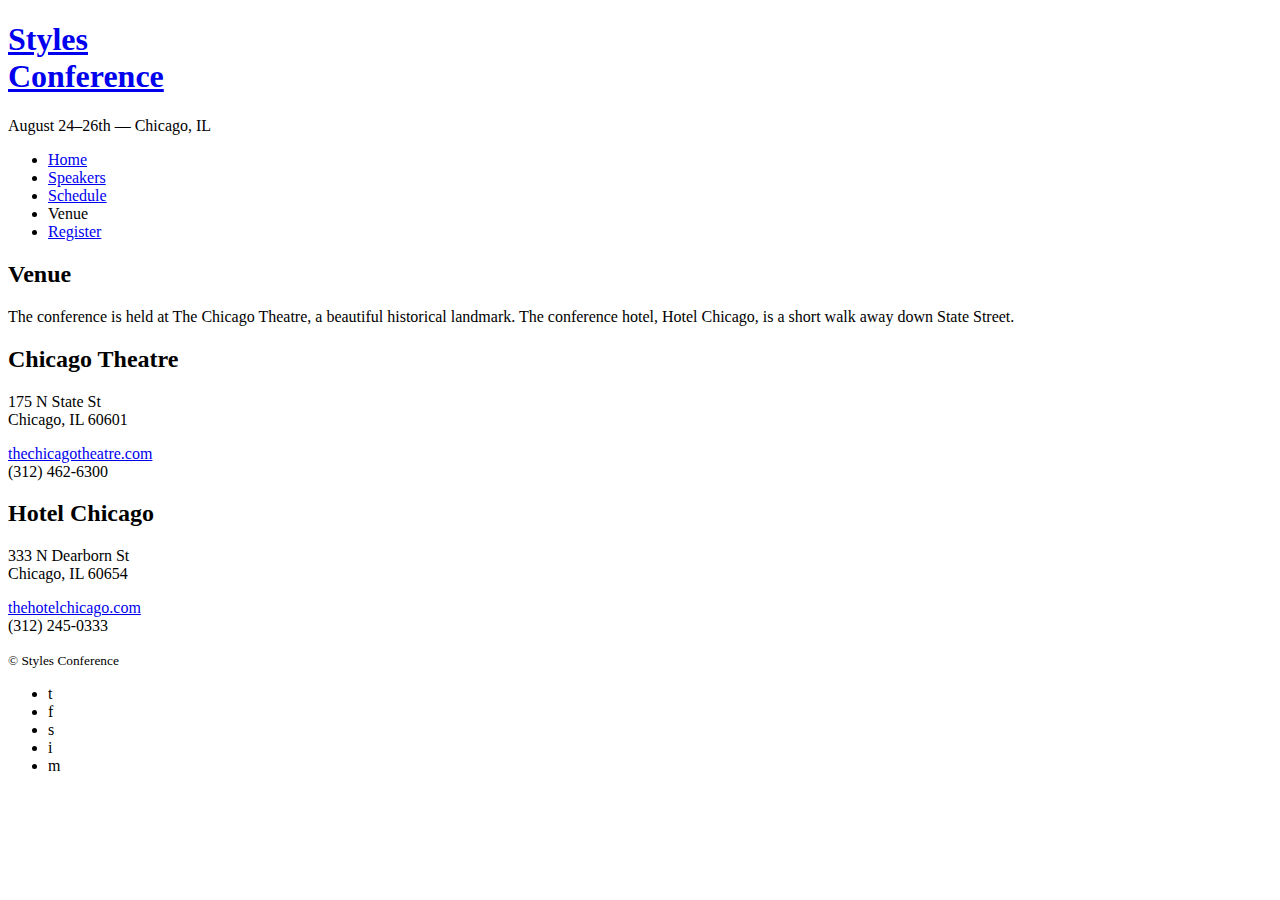
<file: voorbeeld/starter/venue.html>
<!DOCTYPE html>
<html lang="en">
  <head>
    <meta charset="utf-8" />
    <title>Venue - Styles Conference</title>
    <link rel="icon" href="favicon.ico" type="image/x-icon" />
  </head>

  <body>
    <header>
      <h1>
        <a href="index.html">Styles<br />Conference</a>
      </h1>
      <p>August 24&ndash;26th &mdash; Chicago, IL</p>
      <nav>
        <ul>
          <li><a href="index.html">Home</a></li>
          <li><a href="speakers.html">Speakers</a></li>
          <li><a href="schedule.html">Schedule</a></li>
          <li><a>Venue</a></li>
          <li><a href="register.html">Register</a></li>
        </ul>
      </nav>
    </header>

    <!-- Lead -->
    <section>
      <h2>Venue</h2>
      <p>
        The conference is held at The Chicago Theatre, a beautiful historical
        landmark. The conference hotel, Hotel Chicago, is a short walk away down
        State Street.
      </p>
    </section>

    <!-- Main content -->
    <main>
      <!-- Chicago Theatre -->

      <article>
        <!--"https://www.google.com/maps/embed?pb=!1m5!3m3!1m2!1s0x880e2ca55810a493%3A0x4700ddf60fcbfad6!2schicago+theatre!5e0!3m2!1sen!2sus!4v1388701393606"-->

        <h2>Chicago Theatre</h2>
        <p>
          175 N State St <br />
          Chicago, IL 60601
        </p>
        <p>
          <a href="http://www.thechicagotheatre.com/">thechicagotheatre.com</a>
          <br />
          (312) 462-6300
        </p>
      </article>

      <!-- Hotel Chicago -->

      <article>
        <!--"https://www.google.com/maps/embed?pb=!1m5!3m3!1m2!1s0x880e2cb1da049173%3A0xa5c91d255a775f0b!2sHotel+Sax+Chicago%2C+North+Dearborn+Street%2C+Chicago%2C+IL!5e0!3m2!1sen!2sus!4v1388702493978"-->

        <h2>Hotel Chicago</h2>
        <p>
          333 N Dearborn St <br />
          Chicago, IL 60654
        </p>
        <p>
          <a href="http://thehotelchicago.com/">thehotelchicago.com</a> <br />
          (312) 245-0333
        </p>
      </article>
    </main>

    <footer>
      <small>&copy; Styles Conference</small>
      <ul>
        <li><a>t</a></li>
        <li><a>f</a></li>
        <li><a>s</a></li>
        <li><a>i</a></li>
        <li><a>m</a></li>
      </ul>
    </footer>
  </body>
</html>
</file>
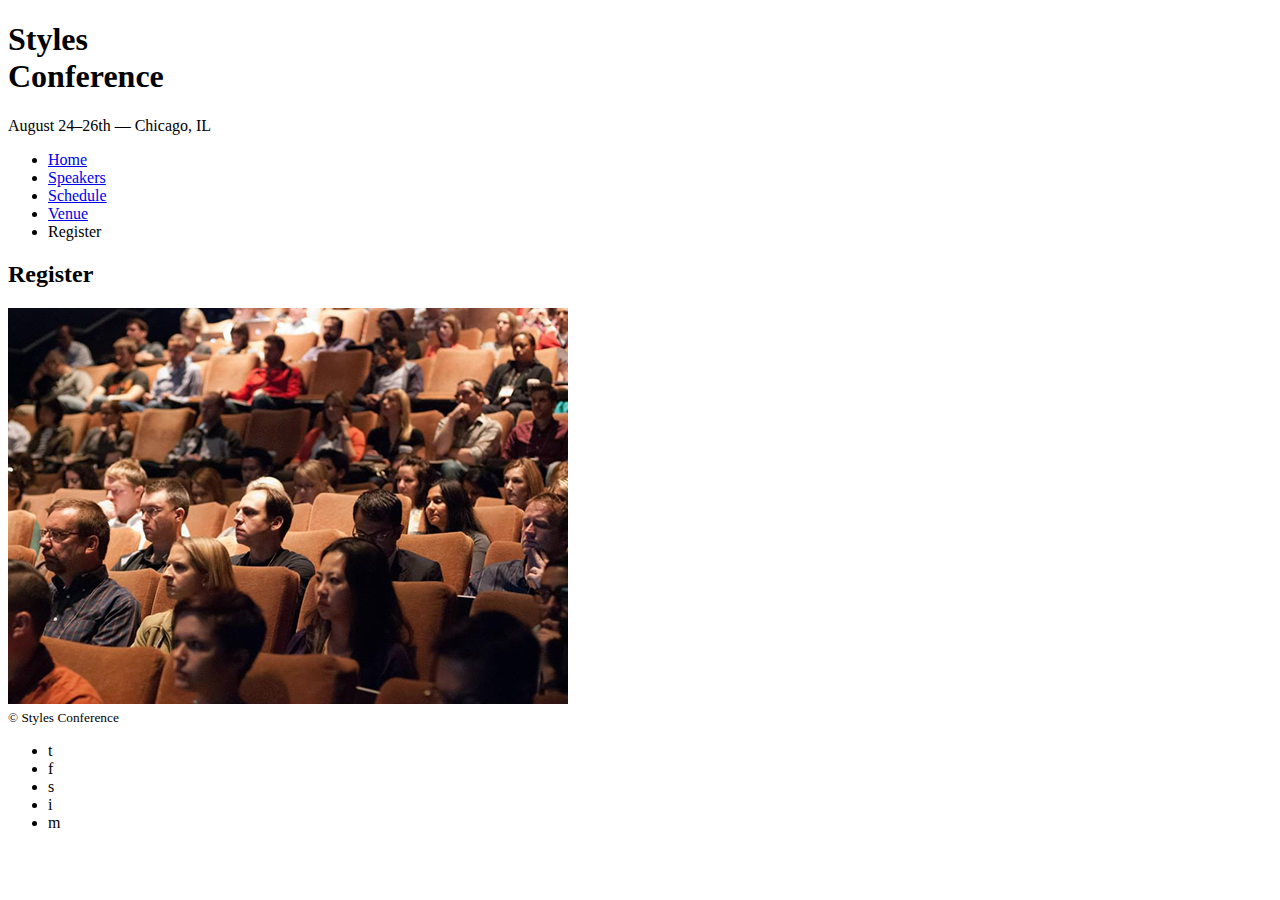
<file: voorbeeld/completed/register/register.html>
<!DOCTYPE html>
<html lang="en">
  <head>
    <meta charset="UTF-8" />
    <meta name="viewport" content="width=device-width, initial-scale=1.0" />
    <title>Styles Conference</title>
    <link rel="icon" href="../favicon.ico" type="image/x-icon" />
  </head>
  <body>
    <header>
      <h1>
        <a>Styles <br />Conference</a>
      </h1>
      <p>August 24&ndash;26th &mdash; Chicago, IL</p>
      <nav>
        <ul>
          <li><a href="../index.html">Home</a></li>
          <li><a href="../speakers.html">Speakers</a></li>
          <li><a href="../schedule.html">Schedule</a></li>
          <li><a href="../venue.html">Venue</a></li>
          <li><a>Register</a></li>
        </ul>
      </nav>
    </header>

    <h2>Register</h2>
    <img src="../assets/images/home/schedule.jpg" alt="styles conference">

    <footer>
      <small>&copy; Styles Conference</small>
      <ul>
        <li><a>t</a></li>
        <li><a>f</a></li>
        <li><a>s</a></li>
        <li><a>i</a></li>
        <li><a>m</a></li>
      </ul>
    </footer>
  </body>
</html>
</file>
<file: voorbeeld/completed/assets/stylesheets/main.css>
table, tr, td, th {
    border:1px solid black;
}
</file>
